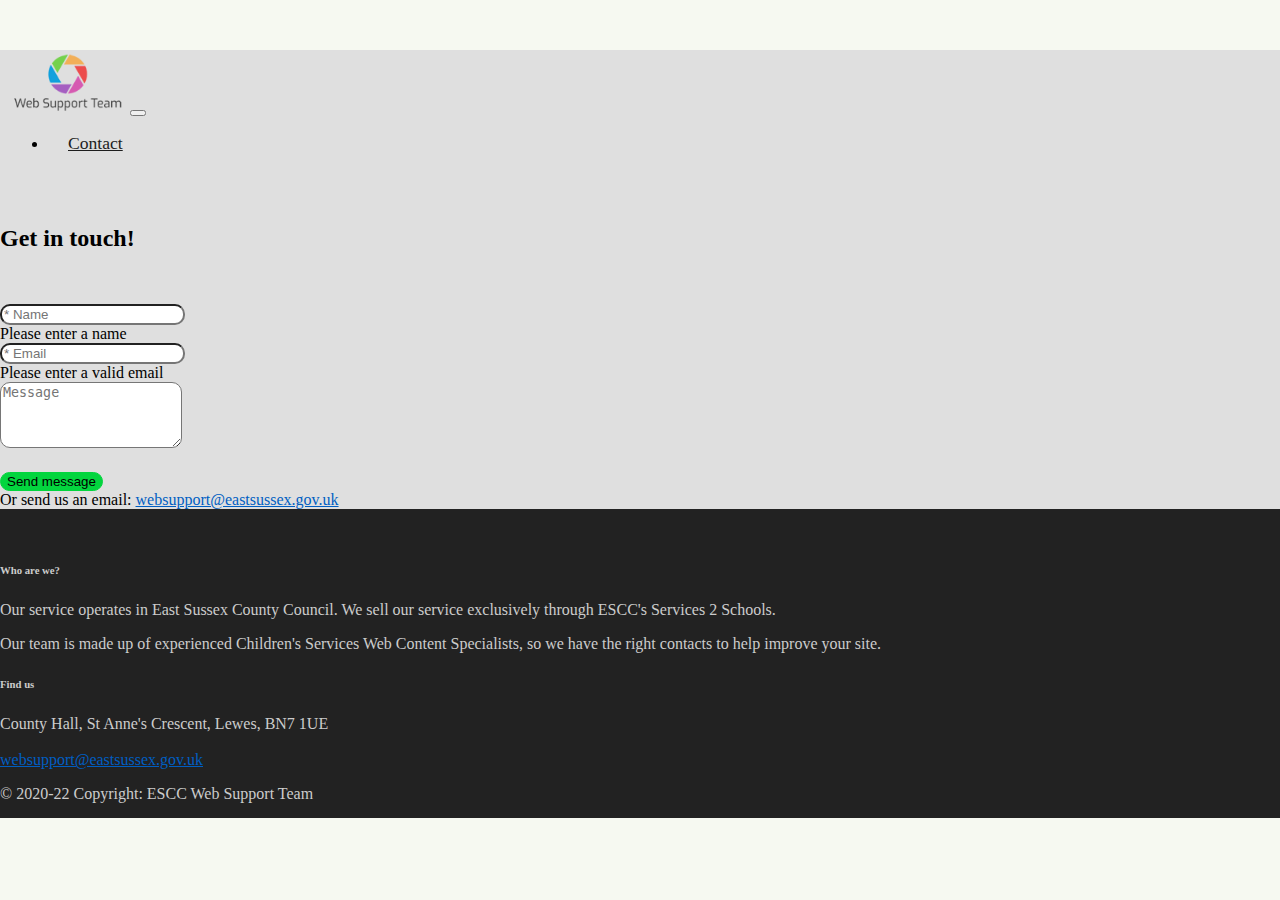
<file: index.html>
<!DOCTYPE html>
<html lang="en">

<head>
    <!-- Global site tag (gtag.js) - Google Analytics -->
    <script async type="text/plain" data-cookiescript="accepted" data-cookiecategory="performance targeting" src="https://www.googletagmanager.com/gtag/js?id=UA-156706086-1"></script>
    <script>
        window.dataLayer = window.dataLayer || [];
        function gtag() {
          dataLayer.push(arguments);
        }
        gtag('js', new Date());

        gtag('config', 'UA-156706086-1');
    </script>
    <script src="https://www.google.com/recaptcha/api.js?render=6LfbJs4aAAAAAFBfrZlbStzmt6E6YerZvYaYPBQ8"></script>
    <meta charset="UTF-8">
    <meta name="viewport" content="width=device-width,initial-scale=1.0">
    <title>Web Support Team | East Sussex County Council</title>
    <link rel="stylesheet" href="https://stackpath.bootstrapcdn.com/bootstrap/4.2.1/css/bootstrap.min.css"
        integrity="sha384-GJzZqFGwb1QTTN6wy59ffF1BuGJpLSa9DkKMp0DgiMDm4iYMj70gZWKYbI706tWS" crossorigin="anonymous">
    <link rel="stylesheet" type="text/css" href="main.css">

    <link rel="icon" type="image/x-icon" href="images/favicon.png" />
    <meta http-equiv="X-UA-Compatible" content="IE=edge" />

</head>

<body>

    <nav class="navbar fixed-top navbar-expand-md">
        <a href="#" class="navbar-brand"><img src="images/wst-logo.png" alt="Web Support Team logo"
                class="img-responsive"></a>
        <button class="navbar-toggler navbar-light" type="button" data-toggle="collapse" data-target="#main-navigation">
            <span class="navbar-toggler-icon"></span>
        </button>
        <div class="collapse navbar-collapse" id="main-navigation">
            <ul class="navbar-nav">
                <li class="nav-item">
                    <a class="nav-link" href="#contact">Contact</a>
                </li>
            </ul>
        </div>
    </nav>


    <a id="contact"></a>
    <section class="form py-5">
        <div class="container">
            <h2 class="text-center heading-center">Get in touch!</h2>
            <form class="needs-validation" novalidate id="contactForm"
                action="https://getform.io/f/16641433-ccd5-4f4e-8537-85b158eba342" method="POST" autocomplete="off">
                <div class="form-group">
                    <!-- <label class="text-muted" for="inputName">Name</label> -->
                    <input type="text" class="form-control" id="inputName" placeholder="* Name" name="fullname"
                        required>
                    <div class="invalid-feedback">Please enter a name</div>
                </div>
                <div class="form-group">
                    <input type="email" class="form-control" id="inputEmail" placeholder="* Email" name="email"
                        required>
                    <div class="invalid-feedback">Please enter a valid email</div>
                </div>
                <div class="form-group">
                    <textarea class="form-control" placeholder="Message" name="message" rows="4"></textarea>
                </div>
                <input type="submit" class="btn btn-secondary btn-block" value="Send message">
                <input type="hidden" id="captchaResponse" name="g-recaptcha-response">
            </form>
        </div>
        <div class="container py-3">
            Or send us an email: <a href="mailto:websupport@eastsussex.gov.uk">websupport@eastsussex.gov.uk</a>
        </div>
    </section>

    <footer class="page-footer">
        <div class="container">
            <div class="row">
                <div class="col-lg-8 col-md-8 col-sm-12">
                    <h6 class="text-uppercase font-weight-bold">Who are we?</h6>
                    <p>Our service operates in East Sussex County Council. We sell our service exclusively through
                        ESCC's Services 2 Schools.</p>
                    <p>Our team is made up of experienced Children's Services Web Content Specialists, so we have the
                        right contacts to help improve your site.</p>
                </div>
                <div class="col-lg-4 col-md-4 col-sm-12">
                    <h6 class="text-uppercase font-weight-bold">Find us</h6>
                    <p>County Hall, St Anne's Crescent, Lewes, BN7 1UE
                        <br /><br /><a href="mailto:websupport@eastsussex.gov.uk">websupport@eastsussex.gov.uk</a></p>
                </div>
            </div>
            <div class="text-center">© 2020-22 Copyright: ESCC Web Support Team</div>
        </div>
    </footer>

    
    <script src="https://code.jquery.com/jquery-3.3.1.slim.min.js"
    integrity="sha384-q8i/X+965DzO0rT7abK41JStQIAqVgRVzpbzo5smXKp4YfRvH+8abtTE1Pi6jizo"
        crossorigin="anonymous"></script>
    <script src="https://cdnjs.cloudflare.com/ajax/libs/popper.js/1.14.6/umd/popper.min.js"
        integrity="sha384-wHAiFfRlMFy6i5SRaxvfOCifBUQy1xHdJ/yoi7FRNXMRBu5WHdZYu1hA6ZOblgut"
        crossorigin="anonymous"></script>
        <script src="https://stackpath.bootstrapcdn.com/bootstrap/4.2.1/js/bootstrap.min.js"
        integrity="sha384-B0UglyR+jN6CkvvICOB2joaf5I4l3gm9GU6Hc1og6Ls7i6U/mkkaduKaBhlAXv9k"
        crossorigin="anonymous"></script>
    <script src="main.js"></script>
    <script>
        grecaptcha.ready(function() {
          grecaptcha
    .execute('6LfbJs4aAAAAAFBfrZlbStzmt6E6YerZvYaYPBQ8', { action: 'homepage' })
            .then(function(token) {
              document.getElementById('captchaResponse').value = token;
            });
        });
     </script>

<!--Start Cookie Script-->
<script type="text/javascript" charset="UTF-8" src="//cdn.cookie-script.com/s/cb9925073698d24f664ffc4752b92b2c.js"></script>
<!--End Cookie Script-->

</body>

</html>
</file>
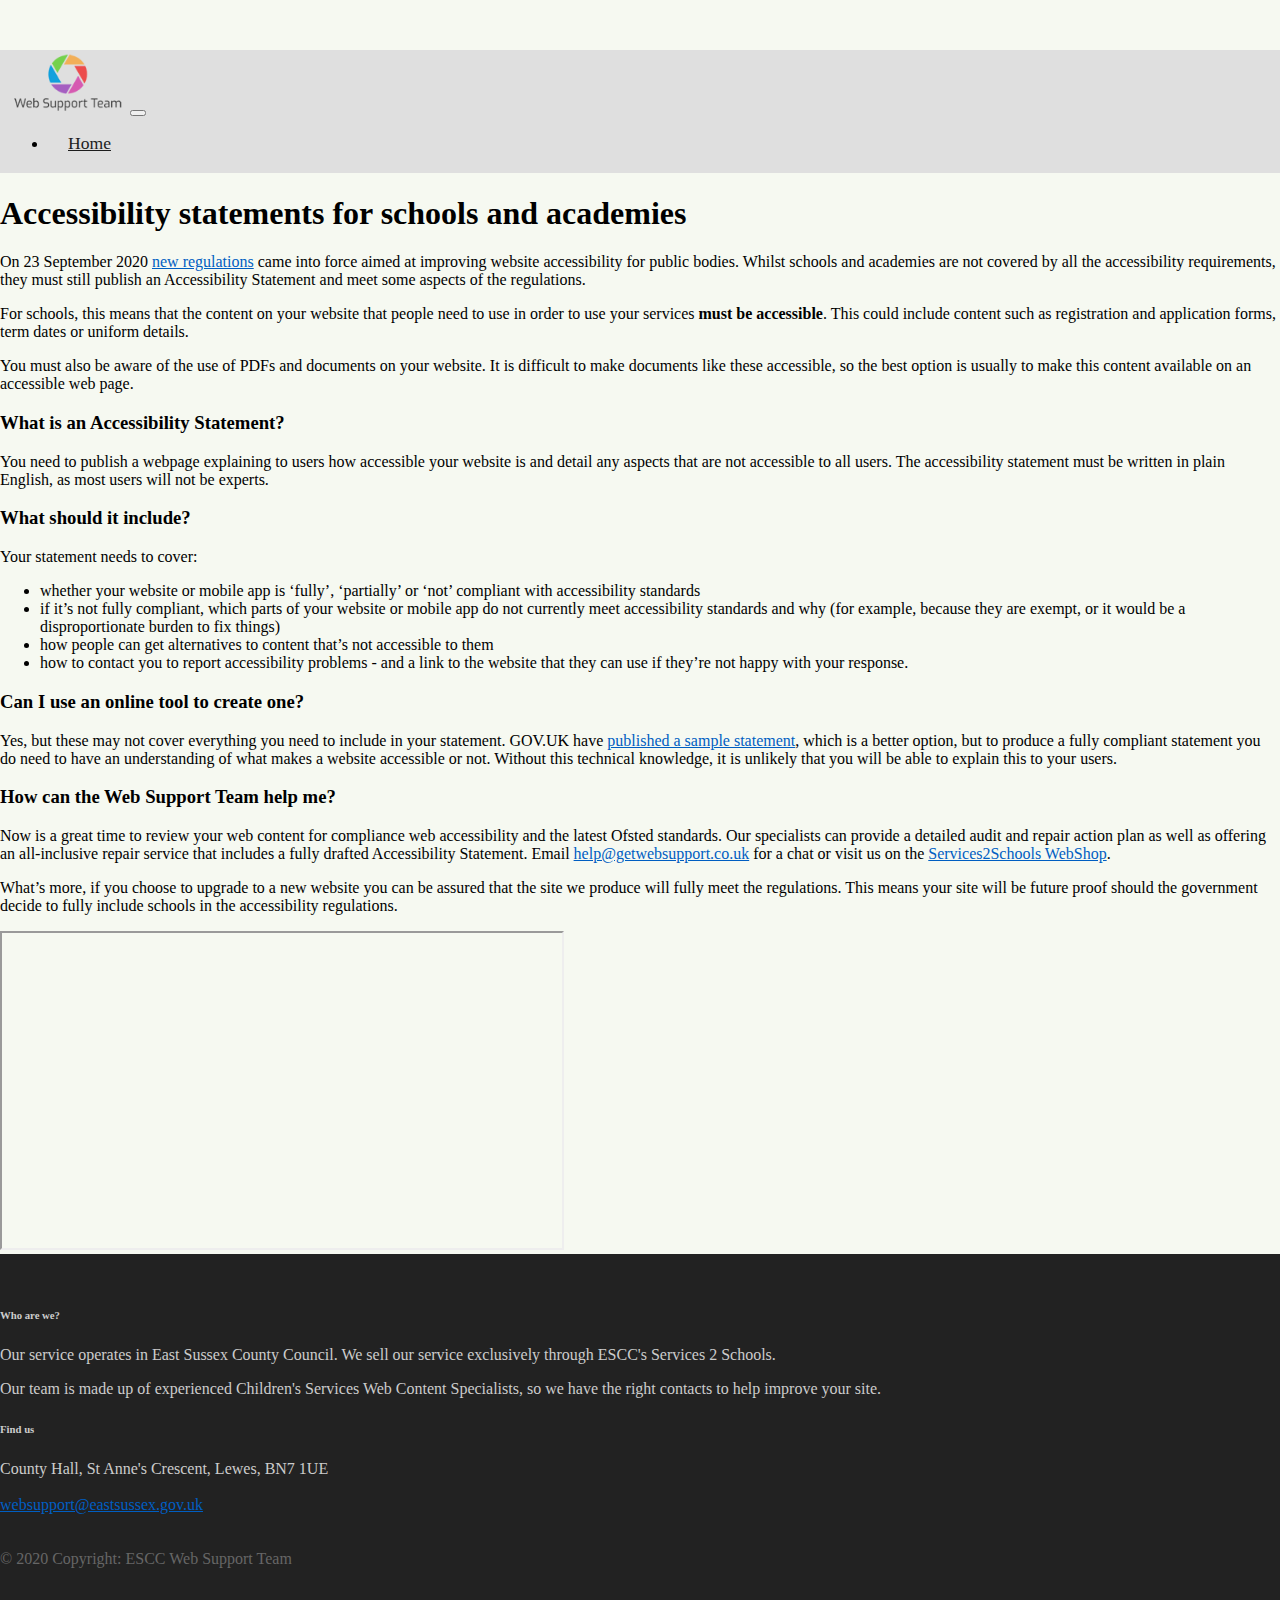
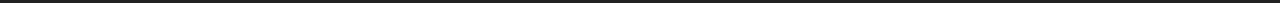
<file: accessibility-statements-blog.html>
<!DOCTYPE html>
<html lang="en">

<head>
    <!-- Global site tag (gtag.js) - Google Analytics -->
    <script async src="https://www.googletagmanager.com/gtag/js?id=UA-156706086-1"></script>
    <script>
        window.dataLayer = window.dataLayer || [];
        function gtag() {
          dataLayer.push(arguments);
        }
        gtag('js', new Date());

        gtag('config', 'UA-156706086-1');
    </script>
    <meta charset="UTF-8">
    <meta name="viewport" content="width=device-width,initial-scale=1.0">
    <title>Accessibility statements for schools | East Sussex County Council</title>
    <link rel="stylesheet" href="https://stackpath.bootstrapcdn.com/bootstrap/4.2.1/css/bootstrap.min.css"
        integrity="sha384-GJzZqFGwb1QTTN6wy59ffF1BuGJpLSa9DkKMp0DgiMDm4iYMj70gZWKYbI706tWS" crossorigin="anonymous">
    <link rel="stylesheet" type="text/css" href="main.css">
    <link rel="icon" type="image/x-icon" href="images/favicon.png" />
    <meta http-equiv="X-UA-Compatible" content="IE=edge" />

</head>

<body>

    <nav class="navbar fixed-top navbar-expand-md">
        <a href="https://getwebsupport.co.uk" class="navbar-brand"><img src="images/wst-logo.png"
                alt="Web Support Team logo" class="img-responsive"></a>
        <button class="navbar-toggler navbar-light" type="button" data-toggle="collapse" data-target="#main-navigation">
            <span class="navbar-toggler-icon"></span>
        </button>
        <div class="collapse navbar-collapse" id="main-navigation">
            <ul class="navbar-nav">
                <li class="nav-item">
                    <a class="nav-link" href="https://getwebsupport.co.uk">Home</a>
                </li>

            </ul>
        </div>
    </nav>
    <section class="py-3 container">
        <div class="row">
        <div class="col-lg-8 col-sm-12">
            <article class="pt-md-5 pt-3">
                <h1>
                    Accessibility statements for schools and academies
                </h1>
                <p>On 23 September 2020 <a href="https://www.legislation.gov.uk/uksi/2018/852/contents/made">new
                        regulations</a> came into force aimed at improving website accessibility for public bodies.
                    Whilst schools and academies are not covered by all the accessibility requirements, they must still
                    publish an Accessibility Statement and meet some aspects of the regulations.</p>

                <p>For schools, this means that the content on your website that people need to use in order to use your
                    services <strong>must be accessible</strong>. This could include content such as registration and
                    application forms, term dates or uniform details.</p>

                <p>You must also be aware of the use of PDFs and documents on your website. It is difficult to make
                    documents like these accessible, so the best option is usually to make this content available on an
                    accessible web page.</p>

                <h3>
                    What is an Accessibility Statement?
                </h3>

                <p>You need to publish a webpage explaining to users how accessible your website is and detail any
                    aspects that are not accessible to all users. The accessibility statement must be written in plain
                    English, as most users will not be experts.</p>

                <h3>
                    What should it include?
                </h3>
                <p>Your statement needs to cover:
                <ul>
                    <li>whether your website or mobile app is ‘fully’, ‘partially’ or ‘not’ compliant with accessibility
                        standards</li>
                    <li>if it’s not fully compliant, which parts of your website or mobile app do not currently meet
                        accessibility standards and why (for example, because they are exempt, or it would be a
                        disproportionate burden to fix things)</li>
                    <li>how people can get alternatives to content that’s not accessible to them</li>
                    <li>how to contact you to report accessibility problems - and a link to the website that they can
                        use if they’re not happy with your response.</li>
                    </p>
                </ul>

                <h3>
                    Can I use an online tool to create one?
                </h3>
                <p>
                    Yes, but these may not cover everything you need to include in your statement. GOV.UK have <a
                        href="https://www.gov.uk/government/publications/sample-accessibility-statement/sample-accessibility-statement-for-a-fictional-public-sector-website">published
                        a sample statement</a>, which is a better option, but to produce a fully compliant statement you
                    do need to have an understanding of what makes a website accessible or not. Without this technical
                    knowledge, it is unlikely that you will be able to explain this to your users.</p>

                <h3>
                    How can the Web Support Team help me?
                </h3>
                <p>Now is a great time to review your web content for compliance web accessibility and the latest Ofsted
                    standards. Our specialists can provide a detailed audit and repair action plan as well as offering
                    an all-inclusive repair service that includes a fully drafted Accessibility Statement. Email <a
                        href="mailto:help@getwebsupport.co.uk">help@getwebsupport.co.uk</a> for a chat or visit us on
                    the <a href="https://www.services2schools.co.uk/services/5916">Services2Schools
                        WebShop</a>.</p>

                <p>What’s more, if you choose to upgrade to a new website you can be assured that the site we produce
                    will fully meet the regulations. This means your site will be future proof should the government
                    decide to fully include schools in the accessibility regulations.</p>
                <div class="embed-responsive embed-responsive-16by9">
                    <iframe title="Accessibility regulations for online public services" width="560" height="315"
                        src="https://www.youtube-nocookie.com/embed/fLk5s3S_2Y0"
                        allow="accelerometer; autoplay; clipboard-write; encrypted-media; gyroscope; picture-in-picture"
                        allowfullscreen></iframe>
                </div>
                <div class="addthis_inline_share_toolbox mt-3 d-flex justify-content-center"></div>
            </article>
        </div>
    </div>
    </section>

    <footer class="page-footer">
        <div class="container">
            <div class="row">
                <div class="col-lg-8 col-md-8 col-sm-12">
                    <h6 class="text-uppercase font-weight-bold">Who are we?</h6>
                    <p>Our service operates in East Sussex County Council. We sell our service exclusively through
                        ESCC's Services 2 Schools.</p>
                    <p>Our team is made up of experienced Children's Services Web Content Specialists, so we have the
                        right contacts to help improve your site.</p>
                </div>
                <div class="col-lg-4 col-md-4 col-sm-12">
                    <h6 class="text-uppercase font-weight-bold">Find us</h6>
                    <p>County Hall, St Anne's Crescent, Lewes, BN7 1UE
                        <br /><br /><a href="mailto:websupport@eastsussex.gov.uk">websupport@eastsussex.gov.uk</a></p>
                </div>
            </div>
            <div class="footer-copyright text-center">© 2020 Copyright: ESCC Web Support Team</div>
        </div>
    </footer>

    <script src="https://code.jquery.com/jquery-3.3.1.slim.min.js"
        integrity="sha384-q8i/X+965DzO0rT7abK41JStQIAqVgRVzpbzo5smXKp4YfRvH+8abtTE1Pi6jizo"
        crossorigin="anonymous"></script>
    <script src="https://cdnjs.cloudflare.com/ajax/libs/popper.js/1.14.6/umd/popper.min.js"
        integrity="sha384-wHAiFfRlMFy6i5SRaxvfOCifBUQy1xHdJ/yoi7FRNXMRBu5WHdZYu1hA6ZOblgut"
        crossorigin="anonymous"></script>
    <script src="https://stackpath.bootstrapcdn.com/bootstrap/4.2.1/js/bootstrap.min.js"
        integrity="sha384-B0UglyR+jN6CkvvICOB2joaf5I4l3gm9GU6Hc1og6Ls7i6U/mkkaduKaBhlAXv9k"
        crossorigin="anonymous"></script>
    <script src="main.js"></script>

    <!--Start Cookie Script-->
    <script type="text/javascript" charset="UTF-8"
        src="//cdn.cookie-script.com/s/cb9925073698d24f664ffc4752b92b2c.js"></script>
    <!--End Cookie Script-->
    <script type="text/javascript" src="//s7.addthis.com/js/300/addthis_widget.js#pubid=ra-5f68c97172a1bcac"></script>

</body>
</file>
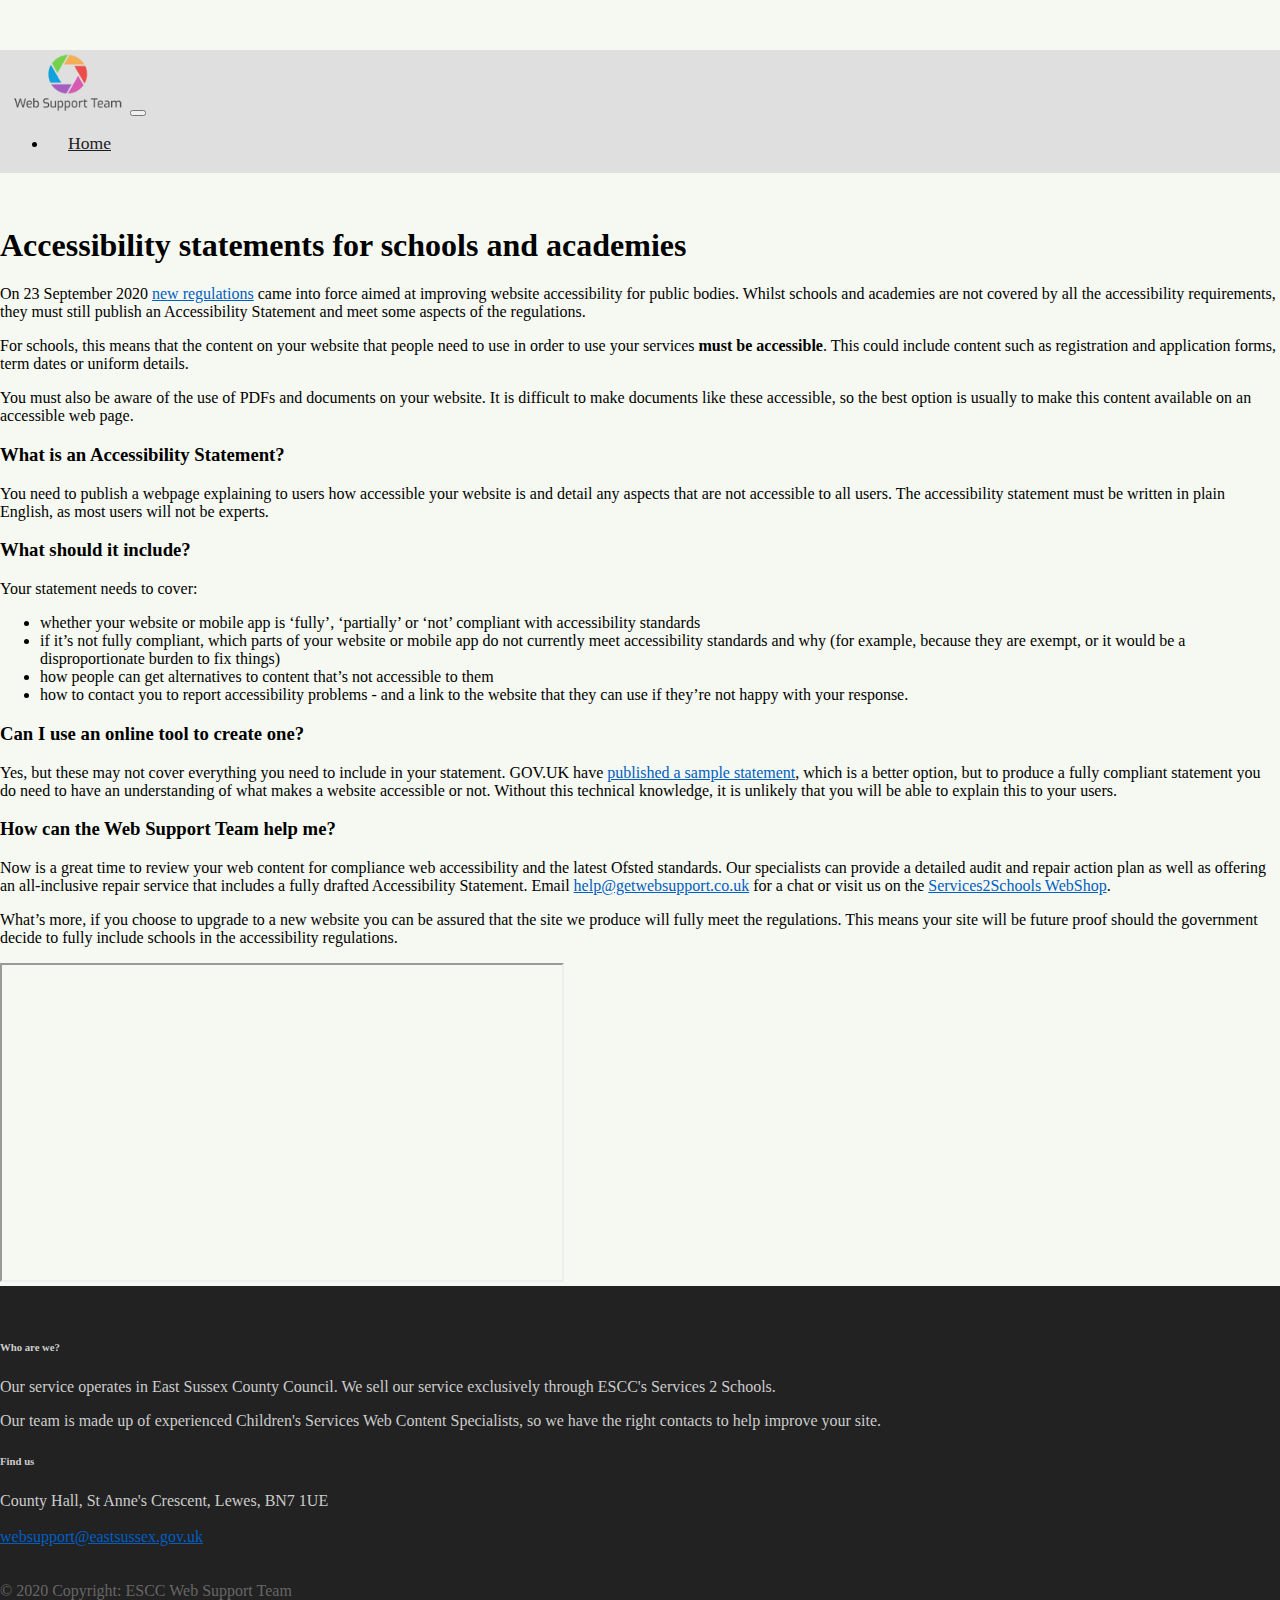
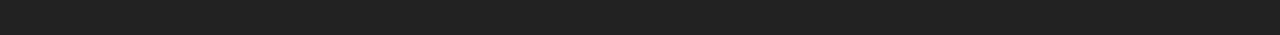
<file: blog.html>
<!DOCTYPE html>
<html lang="en">

<head>
    <!-- Global site tag (gtag.js) - Google Analytics -->
    <script async src="https://www.googletagmanager.com/gtag/js?id=UA-156706086-1"></script>
    <script>
        window.dataLayer = window.dataLayer || [];
        function gtag() {
          dataLayer.push(arguments);
        }
        gtag('js', new Date());

        gtag('config', 'UA-156706086-1');
    </script>
    <meta charset="UTF-8">
    <meta name="viewport" content="width=device-width,initial-scale=1.0">
    <title>Accessibility statements for schools | East Sussex County Council</title>
    <link rel="stylesheet" href="https://stackpath.bootstrapcdn.com/bootstrap/4.2.1/css/bootstrap.min.css"
        integrity="sha384-GJzZqFGwb1QTTN6wy59ffF1BuGJpLSa9DkKMp0DgiMDm4iYMj70gZWKYbI706tWS" crossorigin="anonymous">
    <link rel="stylesheet" type="text/css" href="main.css">
    <link rel="icon" type="image/x-icon" href="images/favicon.png" />
    <meta http-equiv="X-UA-Compatible" content="IE=edge" />

</head>

<body>

    <nav class="navbar fixed-top navbar-expand-md">
        <a href="https://getwebsupport.co.uk" class="navbar-brand"><img src="images/wst-logo.png"
                alt="Web Support Team logo" class="img-responsive"></a>
        <button class="navbar-toggler navbar-light" type="button" data-toggle="collapse" data-target="#main-navigation">
            <span class="navbar-toggler-icon"></span>
        </button>
        <div class="collapse navbar-collapse" id="main-navigation">
            <ul class="navbar-nav">
                <li class="nav-item">
                    <a class="nav-link" href="https://getwebsupport.co.uk">Home</a>
                </li>

            </ul>
        </div>
    </nav>
    <section class="py-3 container">
        <div class="col-lg-8 col-sm-12">
            <article class="py-5">
                <h1>
                    Accessibility statements for schools and academies
                </h1>
                <p>On 23 September 2020 <a href="https://www.legislation.gov.uk/uksi/2018/852/contents/made">new
                        regulations</a> came into force aimed at improving website accessibility for public bodies.
                    Whilst schools and academies are not covered by all the accessibility requirements, they must still
                    publish an Accessibility Statement and meet some aspects of the regulations.</p>

                <p>For schools, this means that the content on your website that people need to use in order to use your
                    services <strong>must be accessible</strong>. This could include content such as registration and
                    application forms, term dates or uniform details.</p>

                <p>You must also be aware of the use of PDFs and documents on your website. It is difficult to make
                    documents like these accessible, so the best option is usually to make this content available on an
                    accessible web page.</p>

                <h3>
                    What is an Accessibility Statement?
                </h3>

                <p>You need to publish a webpage explaining to users how accessible your website is and detail any
                    aspects that are not accessible to all users. The accessibility statement must be written in plain
                    English, as most users will not be experts.</p>

                <h3>
                    What should it include?
                </h3>
                <p>Your statement needs to cover:
                <ul>
                    <li>whether your website or mobile app is ‘fully’, ‘partially’ or ‘not’ compliant with accessibility
                        standards</li>
                    <li>if it’s not fully compliant, which parts of your website or mobile app do not currently meet
                        accessibility standards and why (for example, because they are exempt, or it would be a
                        disproportionate burden to fix things)</li>
                    <li>how people can get alternatives to content that’s not accessible to them</li>
                    <li>how to contact you to report accessibility problems - and a link to the website that they can
                        use if they’re not happy with your response.</li>
                    </p>
                </ul>

                <h3>
                    Can I use an online tool to create one?
                </h3>
                <p>
                    Yes, but these may not cover everything you need to include in your statement. GOV.UK have <a
                        href="https://www.gov.uk/government/publications/sample-accessibility-statement/sample-accessibility-statement-for-a-fictional-public-sector-website">published
                        a sample statement</a>, which is a better option, but to produce a fully compliant statement you
                    do need to have an understanding of what makes a website accessible or not. Without this technical
                    knowledge, it is unlikely that you will be able to explain this to your users.</p>

                <h3>
                    How can the Web Support Team help me?
                </h3>
                <p>Now is a great time to review your web content for compliance web accessibility and the latest Ofsted
                    standards. Our specialists can provide a detailed audit and repair action plan as well as offering
                    an all-inclusive repair service that includes a fully drafted Accessibility Statement. Email <a
                        href="mailto:help@getwebsupport.co.uk">help@getwebsupport.co.uk</a> for a chat or visit us on
                    the <a href="https://www.services2schools.co.uk/services/listservices/45">Services2Schools
                        WebShop</a>.</p>

                <p>What’s more, if you choose to upgrade to a new website you can be assured that the site we produce
                    will fully meet the regulations. This means your site will be future proof should the government
                    decide to fully include schools in the accessibility regulations.</p>
                <div class="embed-responsive embed-responsive-16by9">
                    <iframe title="Accessibility regulations for online public services" width="560" height="315"
                        src="https://www.youtube.com/embed/fLk5s3S_2Y0"
                        allow="accelerometer; autoplay; clipboard-write; encrypted-media; gyroscope; picture-in-picture"
                        allowfullscreen></iframe>
                </div>
                <div class="addthis_inline_share_toolbox mt-3 d-flex justify-content-center"></div>
            </article>
        </div>
    </section>

    <footer class="page-footer">
        <div class="container">
            <div class="row">
                <div class="col-lg-8 col-md-8 col-sm-12">
                    <h6 class="text-uppercase font-weight-bold">Who are we?</h6>
                    <p>Our service operates in East Sussex County Council. We sell our service exclusively through
                        ESCC's Services 2 Schools.</p>
                    <p>Our team is made up of experienced Children's Services Web Content Specialists, so we have the
                        right contacts to help improve your site.</p>
                </div>
                <div class="col-lg-4 col-md-4 col-sm-12">
                    <h6 class="text-uppercase font-weight-bold">Find us</h6>
                    <p>County Hall, St Anne's Crescent, Lewes, BN7 1UE
                        <br /><br /><a href="mailto:websupport@eastsussex.gov.uk">websupport@eastsussex.gov.uk</a></p>
                </div>
            </div>
            <div class="footer-copyright text-center">© 2020 Copyright: ESCC Web Support Team</div>
        </div>
    </footer>

    <script src="https://code.jquery.com/jquery-3.3.1.slim.min.js"
        integrity="sha384-q8i/X+965DzO0rT7abK41JStQIAqVgRVzpbzo5smXKp4YfRvH+8abtTE1Pi6jizo"
        crossorigin="anonymous"></script>
    <script src="https://cdnjs.cloudflare.com/ajax/libs/popper.js/1.14.6/umd/popper.min.js"
        integrity="sha384-wHAiFfRlMFy6i5SRaxvfOCifBUQy1xHdJ/yoi7FRNXMRBu5WHdZYu1hA6ZOblgut"
        crossorigin="anonymous"></script>
    <script src="https://stackpath.bootstrapcdn.com/bootstrap/4.2.1/js/bootstrap.min.js"
        integrity="sha384-B0UglyR+jN6CkvvICOB2joaf5I4l3gm9GU6Hc1og6Ls7i6U/mkkaduKaBhlAXv9k"
        crossorigin="anonymous"></script>
    <script src="main.js"></script>

    <!--Start Cookie Script-->
    <script type="text/javascript" charset="UTF-8"
        src="//cdn.cookie-script.com/s/cb9925073698d24f664ffc4752b92b2c.js"></script>
    <!--End Cookie Script-->
    <script type="text/javascript" src="//s7.addthis.com/js/300/addthis_widget.js#pubid=ra-5f68c97172a1bcac"></script>

</body>
</file>
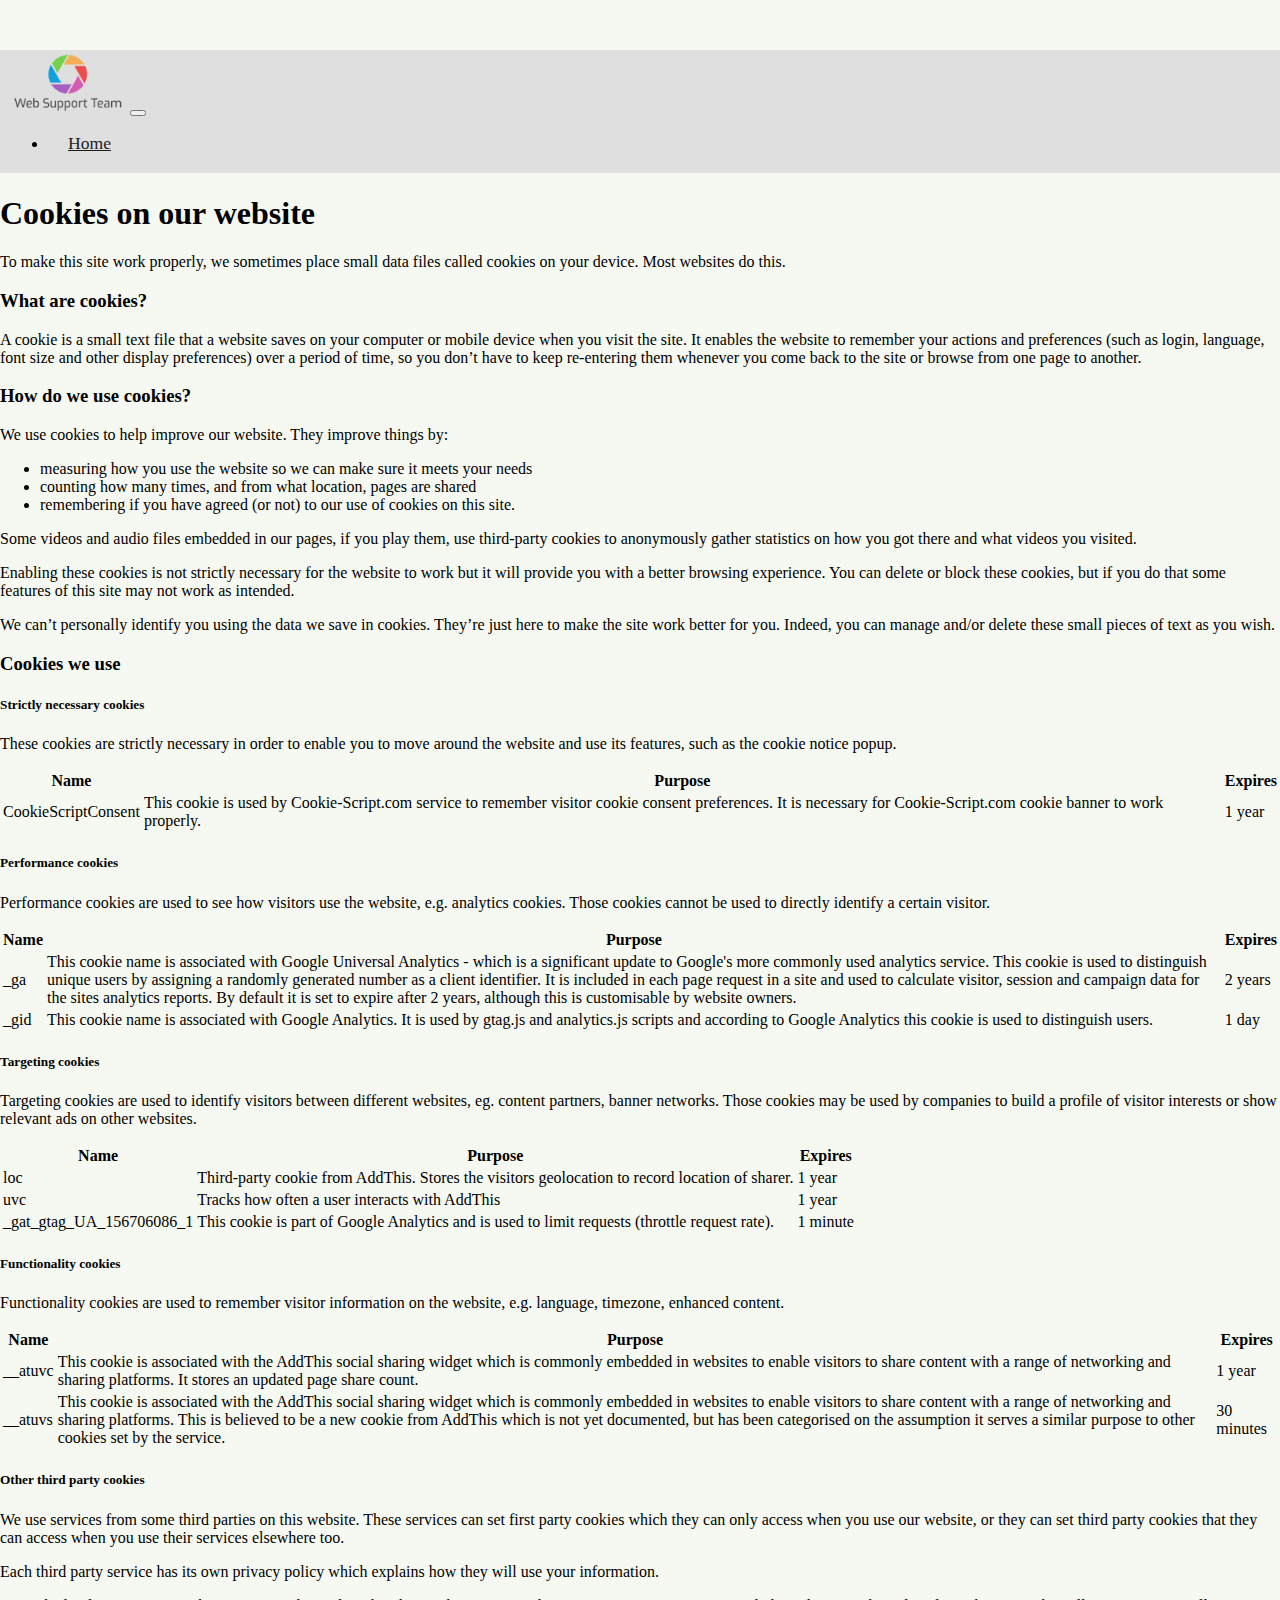
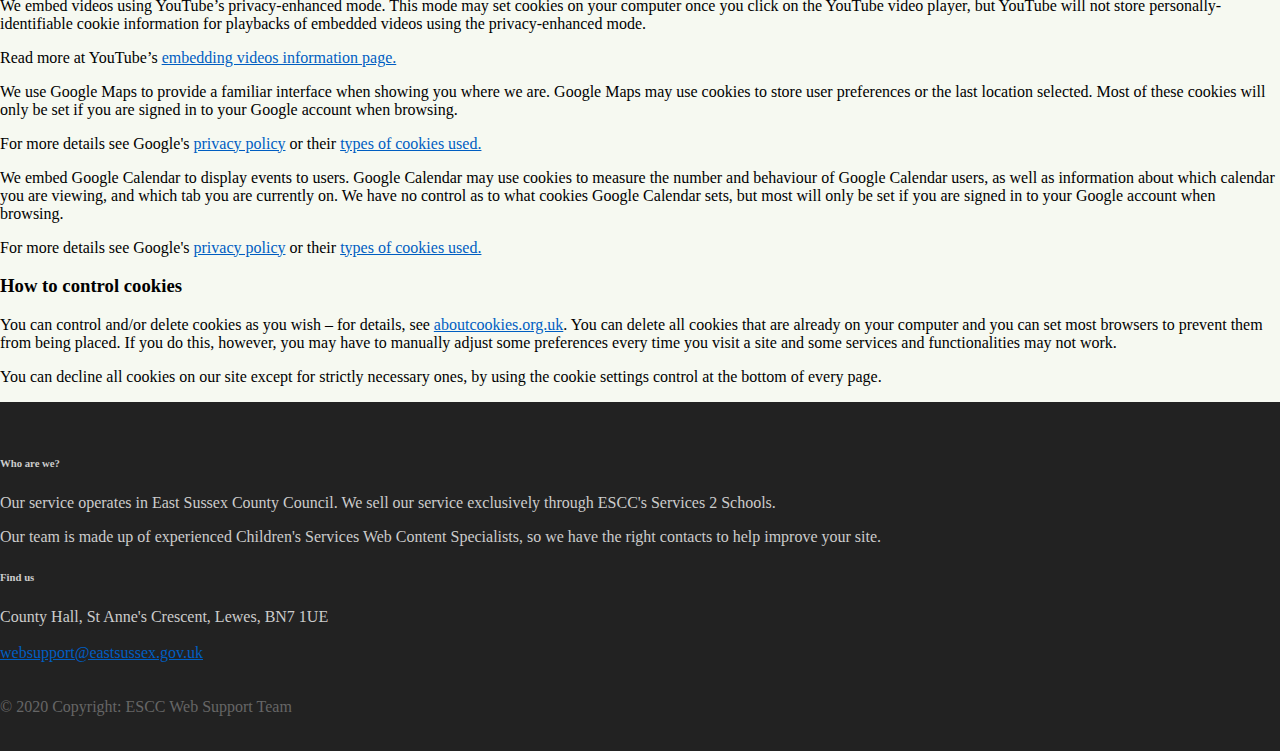
<file: cookie-policy.html>
<!DOCTYPE html>
<html lang="en">

<head>
    <!-- Global site tag (gtag.js) - Google Analytics -->
    <script async type="text/plain" data-cookiescript="accepted" data-cookiecategory="performance" src="https://www.googletagmanager.com/gtag/js?id=UA-156706086-1"></script>
    <script>
        window.dataLayer = window.dataLayer || [];
        function gtag() {
          dataLayer.push(arguments);
        }
        gtag('js', new Date());

        gtag('config', 'UA-156706086-1');
    </script>
    <meta charset="UTF-8">
    <meta name="viewport" content="width=device-width,initial-scale=1.0">
    <title>Cookies on our website | East Sussex County Council</title>
    <link rel="stylesheet" href="https://stackpath.bootstrapcdn.com/bootstrap/4.2.1/css/bootstrap.min.css"
        integrity="sha384-GJzZqFGwb1QTTN6wy59ffF1BuGJpLSa9DkKMp0DgiMDm4iYMj70gZWKYbI706tWS" crossorigin="anonymous">
    <link rel="stylesheet" type="text/css" href="main.css">
    <link rel="icon" type="image/x-icon" href="images/favicon.png" />
    <meta http-equiv="X-UA-Compatible" content="IE=edge" />

</head>

<body>

    <nav class="navbar fixed-top navbar-expand-md">
        <a href="https://getwebsupport.co.uk" class="navbar-brand"><img src="images/wst-logo.png"
                alt="Web Support Team logo" class="img-responsive"></a>
        <button class="navbar-toggler navbar-light" type="button" data-toggle="collapse" data-target="#main-navigation">
            <span class="navbar-toggler-icon"></span>
        </button>
        <div class="collapse navbar-collapse" id="main-navigation">
            <ul class="navbar-nav">
                <li class="nav-item">
                    <a class="nav-link" href="https://getwebsupport.co.uk">Home</a>
                </li>

            </ul>
        </div>
    </nav>
    <section class="py-3 container">
        <div class="row">
        <div class="col-lg-8 col-sm-12">
            <div class="pt-md-5 pt-3">
                <h1>
                    Cookies on our website
                </h1>
                <p>To make this site work properly, we sometimes place small data files called cookies on your device.
                    Most websites do this.</p>

                <h3>What are cookies?</h3>

                <p>A cookie is a small text file that a website saves on your computer or mobile device when you visit
                    the site. It enables the website to remember your actions and preferences (such as login, language,
                    font size and other display preferences) over a period of time, so you don’t have to keep
                    re-entering them whenever you come back to the site or browse from one page to another.</p>

                <h3>How do we use cookies?</h3>

                <p>We use cookies to help improve our website. They improve things by:
                <ul>
                    <li>
                        measuring how you use the website so we can make sure it meets your needs
                    </li>
                    <li>
                        counting how many times, and from what location, pages are shared
                    </li>
                    <li>
                        remembering if you have agreed (or not) to our use of cookies on this site.
                    </li>
                </ul>
                </p>

                <p>Some videos and audio files embedded in our pages, if you play them, use third-party cookies to
                    anonymously gather statistics on how you got there and what videos you visited.</p>

                <p>Enabling these cookies is not strictly necessary for the website to work but it will provide you with
                    a better browsing experience. You can delete or block these cookies, but if you do that some
                    features of this site may not work as intended.</p>

                <p>We can’t personally identify you using the data we save in cookies. They’re just here to make the
                    site work better for you. Indeed, you can manage and/or delete these small pieces of text as you
                    wish.</p>

                <h3>
                    Cookies we use
                </h3>

                <h5>
                    Strictly necessary cookies
                </h5>
                <p>
                    These cookies are strictly necessary in order to enable you to move around the website and use its
                    features, such as the cookie notice popup.
                </p>
                <div class="table-responsive">
                    <table class="table table-bordered">
                        <thead class="thead-light">
                            <tr>
                                <th scope="col">Name</th>
                                <th scope="col">Purpose</th>
                                <th scope="col">Expires</th>
                            </tr>
                        </thead>
                        <tbody>
                            <tr>
                                <td>CookieScriptConsent</td>
                                <td>This cookie is used by Cookie-Script.com service to remember visitor cookie consent
                                    preferences. It is necessary for Cookie-Script.com cookie banner to work properly.
                                </td>
                                <td>1 year</td>
                            </tr>
                        </tbody>
                    </table>
                </div>

                <h5>
                    Performance cookies
                </h5>
                <p>
                    Performance cookies are used to see how visitors use the website, e.g. analytics cookies. Those
                    cookies cannot be used to directly identify a certain visitor.
                </p>
                <div class="table-responsive">

                    <table class="table table-bordered">
                        <thead class="thead-light">
                            <tr>
                                <th scope="col">Name</th>
                                <th scope="col">Purpose</th>
                                <th scope="col">Expires</th>
                            </tr>
                        </thead>
                        <tbody>
                            <tr>
                                <td>_ga</td>
                                <td>This cookie name is associated with Google Universal Analytics - which is a
                                    significant update to Google's more commonly used analytics service. This cookie is
                                    used to distinguish unique users by assigning a randomly generated number as a
                                    client identifier. It is included in each page request in a site and used to
                                    calculate visitor, session and campaign data for the sites analytics reports. By
                                    default it is set to expire after 2 years, although this is customisable by website
                                    owners.</td>
                                <td>2 years</td>
                            </tr>
                            <tr>
                                <td>_gid</td>
                                <td>This cookie name is associated with Google Analytics. It is used by gtag.js and
                                    analytics.js scripts and according to Google Analytics this cookie is used to
                                    distinguish users.</td>
                                <td>1 day</td>
                            </tr>
                        </tbody>
                    </table>
                </div>

                <h5>
                    Targeting cookies
                </h5>
                <p>
                    Targeting cookies are used to identify visitors between different websites, eg. content partners,
                    banner networks. Those cookies may be used by companies to build a profile of visitor interests or
                    show relevant ads on other websites.
                </p>
                <div class="table-responsive">

                    <table class="table table-bordered">
                        <thead class="thead-light">
                            <tr>
                                <th scope="col">Name</th>
                                <th scope="col">Purpose</th>
                                <th scope="col">Expires</th>
                            </tr>
                        </thead>
                        <tbody>
                            <tr>
                                <td>loc</td>
                                <td>Third-party cookie from AddThis. Stores the visitors geolocation to record location
                                    of sharer.</td>
                                <td>1 year</td>
                            </tr>
                            <tr>
                                <td>uvc</td>
                                <td>Tracks how often a user interacts with AddThis</td>
                                <td>1 year</td>
                            </tr>
                            <tr>
                                <td>_gat_gtag_UA_156706086_1</td>
                                <td>This cookie is part of Google Analytics and is used to limit requests (throttle
                                    request rate).</td>
                                <td>1 minute</td>
                            </tr>
                        </tbody>
                    </table>
                </div>

                <h5>
                    Functionality cookies
                </h5>
                <p>
                    Functionality cookies are used to remember visitor information on the website, e.g. language,
                    timezone, enhanced content.
                </p>
                <div class="table-responsive">

                    <table class="table table-bordered">
                        <thead class="thead-light">
                            <tr>
                                <th scope="col">Name</th>
                                <th scope="col">Purpose</th>
                                <th scope="col">Expires</th>
                            </tr>
                        </thead>
                        <tbody>
                            <tr>
                                <td>__atuvc</td>
                                <td>This cookie is associated with the AddThis social sharing widget which is commonly
                                    embedded in websites to enable visitors to share content with a range of networking
                                    and sharing platforms. It stores an updated page share count.</td>
                                <td>1 year</td>
                            </tr>
                            <tr>
                                <td>__atuvs</td>
                                <td>This cookie is associated with the AddThis social sharing widget which is commonly
                                    embedded in websites to enable visitors to share content with a range of networking
                                    and sharing platforms. This is believed to be a new cookie from AddThis which is not
                                    yet documented, but has been categorised on the assumption it serves a similar
                                    purpose to other cookies set by the service.</td>
                                <td>30 minutes</td>
                            </tr>
                        </tbody>
                    </table>
                </div>

                <h5>
                    Other third party cookies
                </h5>

                <p>
                    We use services from some third parties on this website. These services can set first party cookies
                    which they can only access when you use our website, or they can set third party cookies that they
                    can access when you use their services elsewhere too.</p>
                <p>
                    Each third party service has its own privacy policy which explains how they will use your
                    information.
                </p>
                <p>
                    We embed videos using YouTube’s privacy-enhanced mode. This mode may set cookies on your computer
                    once you click on the YouTube video player, but YouTube will not store personally-identifiable
                    cookie information for playbacks of embedded videos using the privacy-enhanced mode.
                </p>
                <p>
                    Read more at YouTube’s <a href="https://support.google.com/youtube/answer/171780?hl=en-GB">embedding
                        videos information page.</a>
                </p>
                <p>
                    We use Google Maps to provide a familiar interface when showing you where we are. Google Maps may use cookies to store user preferences or the last location selected. Most of these cookies will only be set if you are signed in to your Google account when browsing.
                </p>
                <p>
                    For more details see Google's <a href="https://policies.google.com/privacy">privacy policy</a> or their <a href="https://policies.google.com/technologies/types?hl=en-gb">types of cookies used.</a>
                </p>
                    We embed Google Calendar to display events to users. Google Calendar may use cookies to measure the number and behaviour of Google Calendar users, as well as information about which calendar you are viewing, and which tab you are currently on. We have no control as to what cookies Google Calendar sets, but most will only be set if you are signed in to your Google account when browsing.
                </p>
                <p>
                    For more details see Google's <a href="https://policies.google.com/privacy">privacy policy</a> or their <a href="https://policies.google.com/technologies/types?hl=en-gb">types of cookies used.</a>
                </p>

                <h3>
                    How to control cookies
                </h3>
                <p>You can control and/or delete cookies as you wish – for details, see <a
                        href="https://aboutcookies.org.uk">aboutcookies.org.uk</a>. You can delete all cookies that are
                    already on your computer and you can set most browsers to prevent them from being placed. If you do
                    this, however, you may have to manually adjust some preferences every time you visit a site and some
                    services and functionalities may not work.</p>

                <p>You can decline all cookies on our site except for strictly necessary ones, by using the cookie
                    settings control at the bottom of every page.
                </p>
            </div>
        </div>
    </div>
    </section>

    <footer class="page-footer">
        <div class="container">
            <div class="row">
                <div class="col-lg-8 col-md-8 col-sm-12">
                    <h6 class="text-uppercase font-weight-bold">Who are we?</h6>
                    <p>Our service operates in East Sussex County Council. We sell our service exclusively through
                        ESCC's Services 2 Schools.</p>
                    <p>Our team is made up of experienced Children's Services Web Content Specialists, so we have the
                        right contacts to help improve your site.</p>
                </div>
                <div class="col-lg-4 col-md-4 col-sm-12">
                    <h6 class="text-uppercase font-weight-bold">Find us</h6>
                    <p>County Hall, St Anne's Crescent, Lewes, BN7 1UE
                        <br /><br /><a href="mailto:websupport@eastsussex.gov.uk">websupport@eastsussex.gov.uk</a></p>
                </div>
            </div>
            <div class="footer-copyright text-center">© 2020 Copyright: ESCC Web Support Team</div>
        </div>
    </footer>

    <script src="https://code.jquery.com/jquery-3.3.1.slim.min.js"
        integrity="sha384-q8i/X+965DzO0rT7abK41JStQIAqVgRVzpbzo5smXKp4YfRvH+8abtTE1Pi6jizo"
        crossorigin="anonymous"></script>
    <script src="https://cdnjs.cloudflare.com/ajax/libs/popper.js/1.14.6/umd/popper.min.js"
        integrity="sha384-wHAiFfRlMFy6i5SRaxvfOCifBUQy1xHdJ/yoi7FRNXMRBu5WHdZYu1hA6ZOblgut"
        crossorigin="anonymous"></script>
    <script src="https://stackpath.bootstrapcdn.com/bootstrap/4.2.1/js/bootstrap.min.js"
        integrity="sha384-B0UglyR+jN6CkvvICOB2joaf5I4l3gm9GU6Hc1og6Ls7i6U/mkkaduKaBhlAXv9k"
        crossorigin="anonymous"></script>
    <script src="main.js"></script>

    <!--Start Cookie Script-->
    <script type="text/javascript" charset="UTF-8"
        src="//cdn.cookie-script.com/s/cb9925073698d24f664ffc4752b92b2c.js"></script>
    <!--End Cookie Script-->
    <!-- <script type="text/javascript" src="//s7.addthis.com/js/300/addthis_widget.js#pubid=ra-5f68c97172a1bcac"></script> -->

</body>
</file>
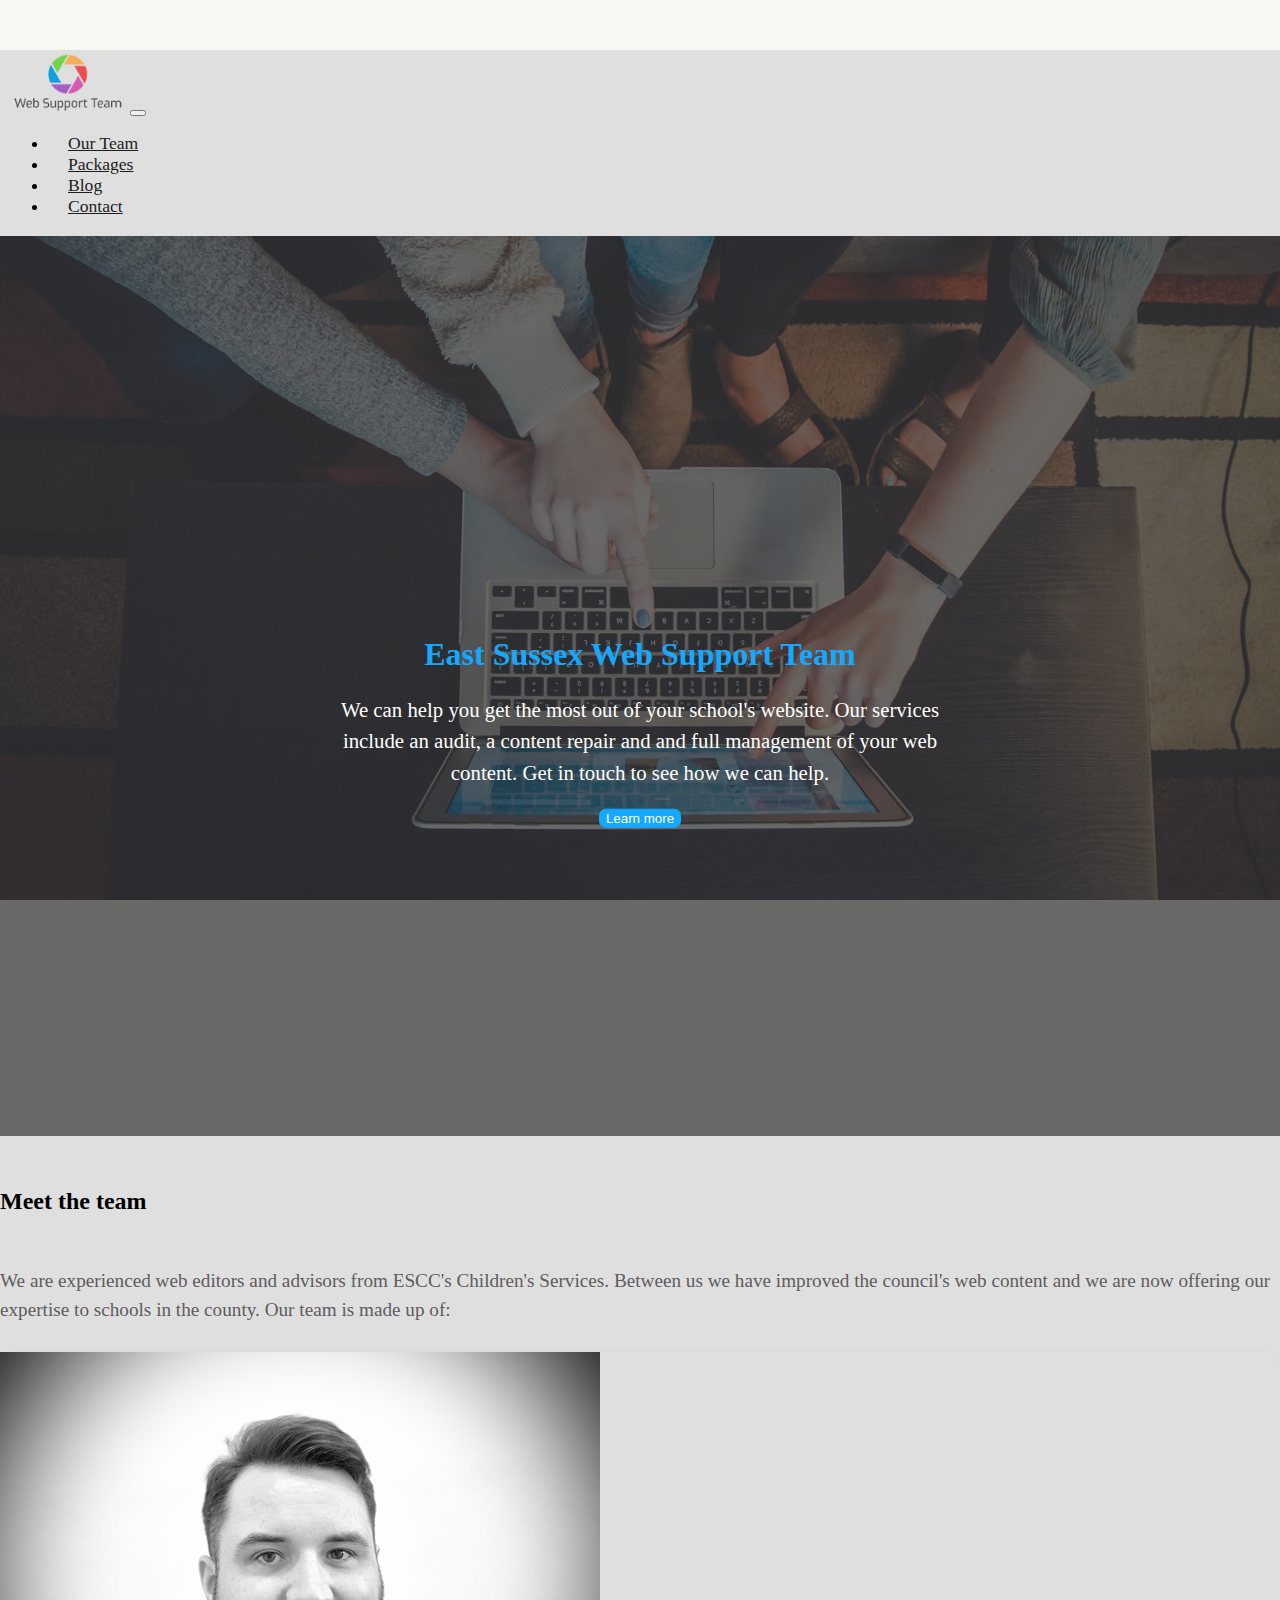
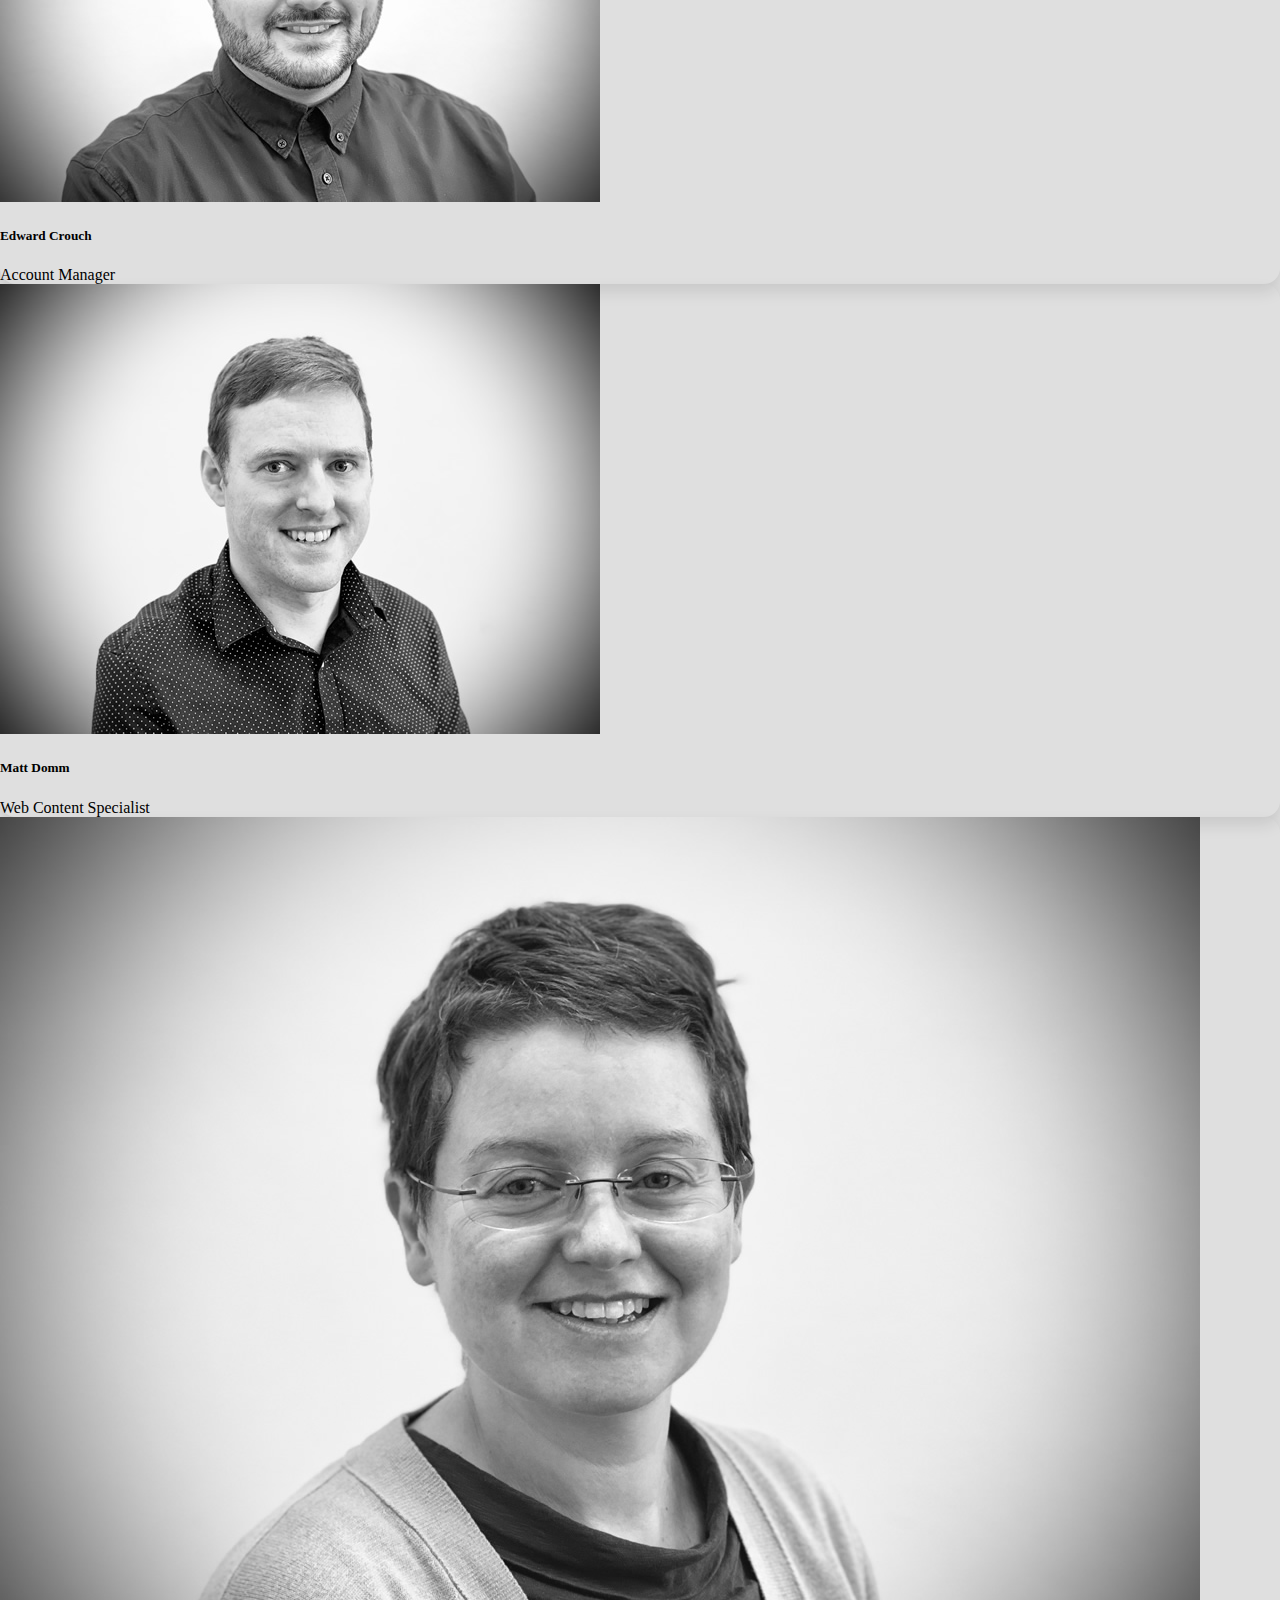
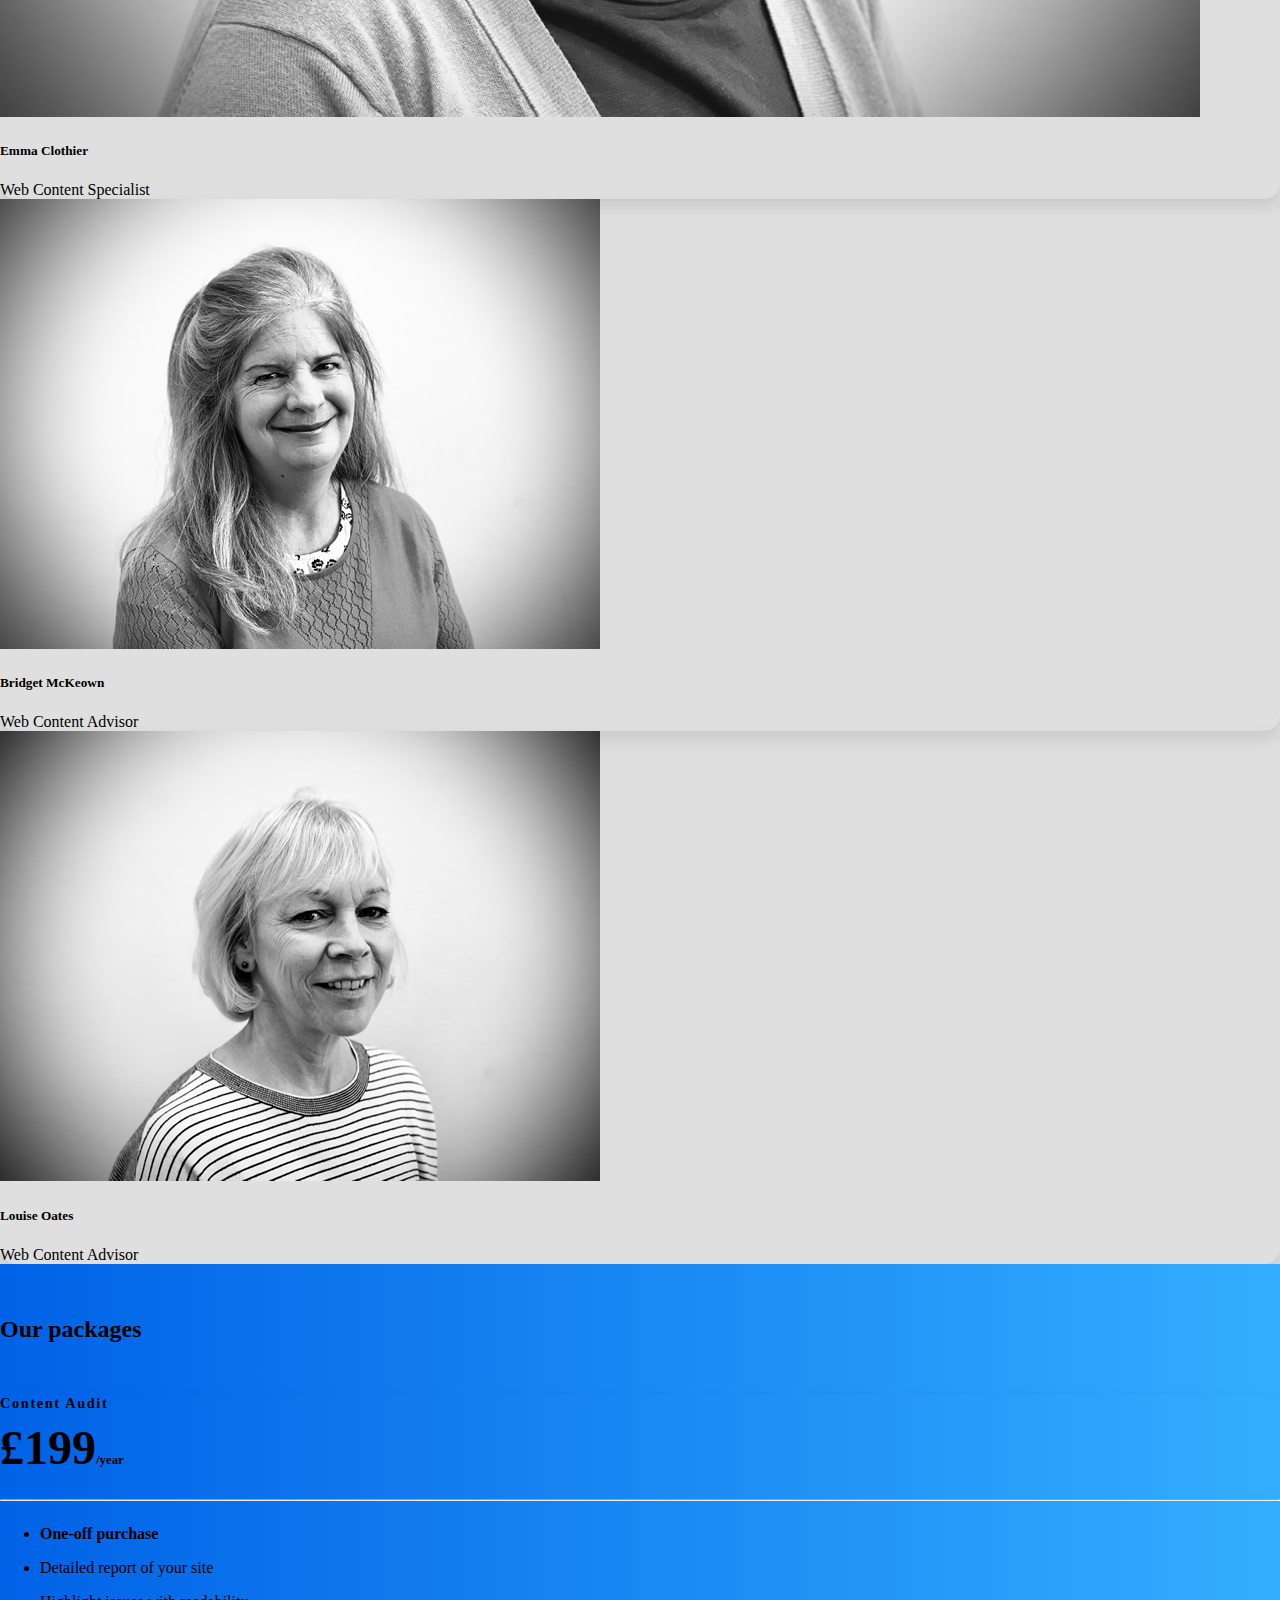
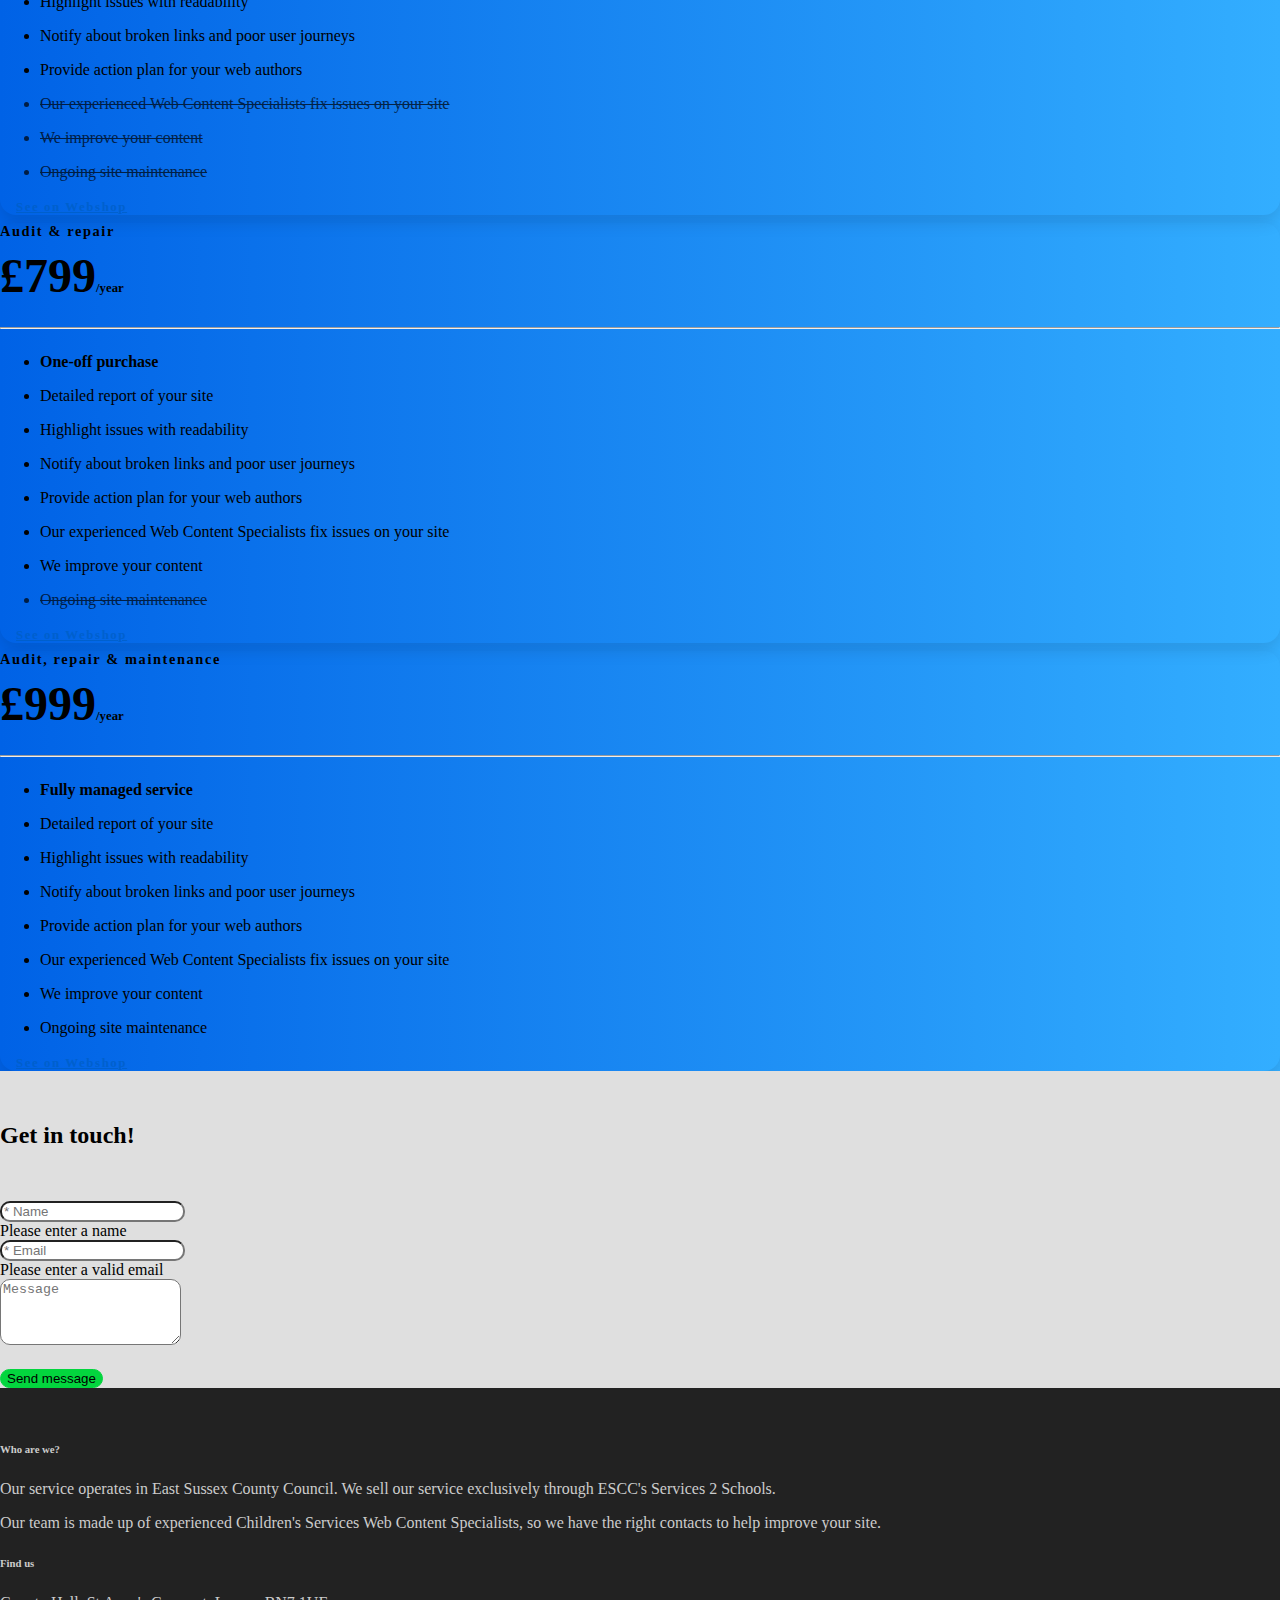
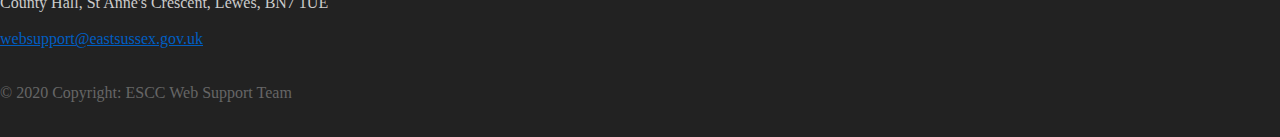
<file: index-old.html>
<!DOCTYPE html>
<html lang="en">

<head>
    <!-- Global site tag (gtag.js) - Google Analytics -->
    <script async type="text/plain" data-cookiescript="accepted" data-cookiecategory="performance targeting" src="https://www.googletagmanager.com/gtag/js?id=UA-156706086-1"></script>
    <script>
        window.dataLayer = window.dataLayer || [];
        function gtag() {
          dataLayer.push(arguments);
        }
        gtag('js', new Date());

        gtag('config', 'UA-156706086-1');
    </script>
    <script src="https://www.google.com/recaptcha/api.js?render=6LfbJs4aAAAAAFBfrZlbStzmt6E6YerZvYaYPBQ8"></script>
    <meta charset="UTF-8">
    <meta name="viewport" content="width=device-width,initial-scale=1.0">
    <title>Web Support Team | East Sussex County Council</title>
    <link rel="stylesheet" href="https://stackpath.bootstrapcdn.com/bootstrap/4.2.1/css/bootstrap.min.css"
        integrity="sha384-GJzZqFGwb1QTTN6wy59ffF1BuGJpLSa9DkKMp0DgiMDm4iYMj70gZWKYbI706tWS" crossorigin="anonymous">
    <link rel="stylesheet" type="text/css" href="main.css">

    <link rel="icon" type="image/x-icon" href="images/favicon.png" />
    <meta http-equiv="X-UA-Compatible" content="IE=edge" />

</head>

<body>

    <nav class="navbar fixed-top navbar-expand-md">
        <a href="#" class="navbar-brand"><img src="images/wst-logo.png" alt="Web Support Team logo"
                class="img-responsive"></a>
        <button class="navbar-toggler navbar-light" type="button" data-toggle="collapse" data-target="#main-navigation">
            <span class="navbar-toggler-icon"></span>
        </button>
        <div class="collapse navbar-collapse" id="main-navigation">
            <ul class="navbar-nav">
                <li class="nav-item">
                    <a class="nav-link" href="#team">Our Team</a>
                </li>
                <li class="nav-item">
                    <a class="nav-link" href="#packages">Packages</a>
                </li>
                <li class="nav-item">
                    <a class="nav-link" href="/accessibility-statements-blog">Blog</a>
                </li>
                <li class="nav-item">
                    <a class="nav-link" href="#contact">Contact</a>
                </li>
            </ul>
        </div>
    </nav>

    <header class="page-header header container-fluid">
        <div class="overlay"></div>
        <div class="description">
            <h1>East Sussex Web Support Team</h1>
            <p>We can help you get the most out of your school's website. Our services include an audit, a content
                repair and and full management of your web content. Get in touch to see how we can help.</p>
            <button onclick="location.href='#team'" type="button" class="btn btn-primary btn-lg">Learn more</button></a>
        </div>
    </header>
    <a id="team"></a>
    <section class="team py-5">
        <h2 class="text-center heading-center">Meet the team</h2>

        <!-- Page Content -->
        <div class="team container">
            <div class="introduction">
                <p>We are experienced web editors and advisors from ESCC's Children's Services. Between us
                    we have improved the council's web content and we are now offering our expertise to schools in the
                    county. Our team is made up of:</p>
            </div>
            <div class="row">
                <!-- Team Member 1 -->
                <div class="col-xl-4 col-md-6 mb-4 mx-auto">
                    <div class="card border-0 shadow">
                        <img src="images/Edward.jpg" class="card-img-top" alt="Edward Crouch">
                        <div class="card-body text-center">
                            <h5 class="card-title mb-0">Edward Crouch</h5>
                            <div class="card-text text-black-50">Account Manager</div>
                        </div>
                    </div>
                </div>
                <!-- Team Member 2 -->
                <div class="col-xl-4 col-md-6 mb-4 mx-auto">
                    <div class="card border-0 shadow">
                        <img src="images/Matt.jpg" class="card-img-top" alt="Matt Domm">
                        <div class="card-body text-center">
                            <h5 class="card-title mb-0">Matt Domm</h5>
                            <div class="card-text text-black-50">Web Content Specialist</div>
                        </div>
                    </div>
                </div>
                <!-- Team Member 3 -->
                <div class="col-xl-4 col-md-6 mb-4 mx-auto">
                    <div class="card border-0 shadow">
                        <img src="images/Emma.jpg" class="card-img-top" alt="Emma Clothier">
                        <div class="card-body text-center">
                            <h5 class="card-title mb-0">Emma Clothier</h5>
                            <div class="card-text text-black-50">Web Content Specialist</div>
                        </div>
                    </div>
                </div>
                <!-- Team Member 4 -->
                <div class="col-xl-4 col-md-6 mb-4 mx-auto">
                    <div class="card border-0 shadow">
                        <img src="images/Bridget.jpg" class="card-img-top" alt="Bridget McKeown">
                        <div class="card-body text-center">
                            <h5 class="card-title mb-0">Bridget McKeown</h5>
                            <div class="card-text text-black-50">Web Content Advisor</div>
                        </div>
                    </div>
                </div>
                <!-- Team Member 5 -->
                <div class="col-xl-4 col-md-6 mb-4 mx-auto">
                    <div class="card border-0 shadow">
                        <img src="images/Louise.jpg" class="card-img-top" alt="Louise Oates">
                        <div class="card-body text-center">
                            <h5 class="card-title mb-0">Louise Oates</h5>
                            <div class="card-text text-black-50">Web Content Advisor</div>
                        </div>
                    </div>
                </div>
            </div>
            <!-- /.row -->

        </div>
        <!-- /.container -->
    </section>
    <a id="packages"></a>
    <section class="pricing py-5">

        <div class="container">
            <h2 class="text-center heading-center">Our packages</h2>
            <div class="row">
                <!-- Basic Audit -->
                <div class="col-lg-4">
                    <div class="card mb-5 mb-lg-0">
                        <div class="card-body">
                            <h5 class="card-title text-uppercase text-center">Content Audit</h5>
                            <h6 class="card-price text-center">£199<span class="period">/year</span></h6>
                            <hr>
                            <ul class="fa-ul">
                                <li><span class="fa-li"><i class="fas fa-check"></i></span><strong>One-off
                                        purchase</strong></li>
                                <li><span class="fa-li"><i class="fas fa-check"></i></span>Detailed report of your site
                                </li>
                                <li><span class="fa-li"><i class="fas fa-check"></i></span>Highlight issues with
                                    readability</li>
                                <li><span class="fa-li"><i class="fas fa-check"></i></span>Notify about broken links and
                                    poor user journeys
                                </li>
                                <li><span class="fa-li"><i class="fas fa-check"></i></span>Provide
                                    action plan for your web authors</li>
                                <li class="text-muted"><span class="fa-li"><i class="fas fa-times"></i></span>Our
                                    experienced Web Content Specialists fix issues on your site</li>
                                <li class="text-muted"><span class="fa-li"><i class="fas fa-times"></i></span>We improve
                                    your content</li>
                                <li class="text-muted"><span class="fa-li"><i class="fas fa-times"></i></span>Ongoing
                                    site maintenance</li>
                            </ul>
                            <a href="https://www.services2schools.co.uk/services/5916"
                                class="btn btn-block btn-primary text-uppercase">See on
                                Webshop</a>
                        </div>
                    </div>
                </div>
                <!-- Plus Tier -->
                <div class="col-lg-4">
                    <div class="card mb-5 mb-lg-0">
                        <div class="card-body">
                            <h5 class="card-title text-uppercase text-center">Audit & repair</h5>
                            <h6 class="card-price text-center">£799<span class="period">/year</span></h6>
                            <hr>
                            <ul class="fa-ul">
                                <li><span class="fa-li"><i class="fas fa-check"></i></span><strong>One-off
                                        purchase</strong></li>
                                <li><span class="fa-li"><i class="fas fa-check"></i></span>Detailed report of your site
                                </li>
                                <li><span class="fa-li"><i class="fas fa-check"></i></span>Highlight issues with
                                    readability</li>
                                <li><span class="fa-li"><i class="fas fa-check"></i></span>Notify about broken links and
                                    poor user journeys
                                </li>
                                <li><span class="fa-li"><i class="fas fa-check"></i></span>Provide
                                    action plan for your web authors</li>
                                <li><span class="fa-li"><i class="fas fa-check"></i></span>Our
                                    experienced Web Content Specialists fix issues on your site</li>
                                <li><span class="fa-li"><i class="fas fa-check"></i></span>We improve
                                    your content</li>
                                <li class="text-muted"><span class="fa-li"><i class="fas fa-times"></i></span>Ongoing
                                    site maintenance</li>
                            </ul>
                            <a href="https://www.services2schools.co.uk/services/5916"
                                class="btn btn-block btn-primary text-uppercase">See on Webshop</a>
                        </div>
                    </div>
                </div>
                <!-- Pro Tier -->
                <div class="col-lg-4">
                    <div class="card">
                        <div class="card-body">
                            <h5 class="card-title text-uppercase text-center">Audit, repair & maintenance</h5>
                            <h6 class="card-price text-center">£999<span class="period">/year</span></h6>
                            <hr>
                            <ul class="fa-ul">
                                <li><span class="fa-li"><i class="fas fa-check"></i></span><strong>Fully managed
                                        service</strong></li>
                                <li><span class="fa-li"><i class="fas fa-check"></i></span>Detailed report of your site
                                </li>
                                <li><span class="fa-li"><i class="fas fa-check"></i></span>Highlight issues with
                                    readability</li>
                                <li><span class="fa-li"><i class="fas fa-check"></i></span>Notify about broken links and
                                    poor user journeys
                                </li>
                                <li><span class="fa-li"><i class="fas fa-check"></i></span>Provide
                                    action plan for your web authors</li>
                                <li><span class="fa-li"><i class="fas fa-check"></i></span>Our
                                    experienced Web Content Specialists fix issues on your site</li>
                                <li><span class="fa-li"><i class="fas fa-check"></i></span>We improve
                                    your content</li>
                                <li><span class="fa-li"><i class="fas fa-check"></i></span>Ongoing site maintenance</li>
                            </ul>
                            <a href="https://www.services2schools.co.uk/services/5916"
                                class="btn btn-block btn-primary text-uppercase">See on Webshop</a>
                        </div>
                    </div>
                </div>
            </div>
        </div>
    </section>

    <a id="contact"></a>
    <section class="form pt-5">
        <div class="container">
            <h2 class="text-center heading-center">Get in touch!</h2>
            <form class="needs-validation" novalidate id="contactForm"
                action="https://getform.io/f/16641433-ccd5-4f4e-8537-85b158eba342" method="POST" autocomplete="off">
                <div class="form-group">
                    <!-- <label class="text-muted" for="inputName">Name</label> -->
                    <input type="text" class="form-control" id="inputName" placeholder="* Name" name="fullname"
                        required>
                    <div class="invalid-feedback">Please enter a name</div>
                </div>
                <div class="form-group">
                    <input type="email" class="form-control" id="inputEmail" placeholder="* Email" name="email"
                        required>
                    <div class="invalid-feedback">Please enter a valid email</div>
                </div>
                <div class="form-group">
                    <textarea class="form-control" placeholder="Message" name="message" rows="4"></textarea>
                </div>
                <input type="submit" class="btn btn-secondary btn-block" value="Send message">
                <input type="hidden" id="captchaResponse" name="g-recaptcha-response">
            </form>
        </div>
        <div class="addthis_inline_share_toolbox mt-3 d-flex justify-content-center"></div>
    </section>

    <footer class="page-footer">
        <div class="container">
            <div class="row">
                <div class="col-lg-8 col-md-8 col-sm-12">
                    <h6 class="text-uppercase font-weight-bold">Who are we?</h6>
                    <p>Our service operates in East Sussex County Council. We sell our service exclusively through
                        ESCC's Services 2 Schools.</p>
                    <p>Our team is made up of experienced Children's Services Web Content Specialists, so we have the
                        right contacts to help improve your site.</p>
                </div>
                <div class="col-lg-4 col-md-4 col-sm-12">
                    <h6 class="text-uppercase font-weight-bold">Find us</h6>
                    <p>County Hall, St Anne's Crescent, Lewes, BN7 1UE
                        <br /><br /><a href="mailto:websupport@eastsussex.gov.uk">websupport@eastsussex.gov.uk</a></p>
                </div>
            </div>
            <div class="footer-copyright text-center">© 2020 Copyright: ESCC Web Support Team</div>
        </div>
    </footer>

    
    <script src="https://code.jquery.com/jquery-3.3.1.slim.min.js"
    integrity="sha384-q8i/X+965DzO0rT7abK41JStQIAqVgRVzpbzo5smXKp4YfRvH+8abtTE1Pi6jizo"
        crossorigin="anonymous"></script>
    <script src="https://cdnjs.cloudflare.com/ajax/libs/popper.js/1.14.6/umd/popper.min.js"
        integrity="sha384-wHAiFfRlMFy6i5SRaxvfOCifBUQy1xHdJ/yoi7FRNXMRBu5WHdZYu1hA6ZOblgut"
        crossorigin="anonymous"></script>
        <script src="https://stackpath.bootstrapcdn.com/bootstrap/4.2.1/js/bootstrap.min.js"
        integrity="sha384-B0UglyR+jN6CkvvICOB2joaf5I4l3gm9GU6Hc1og6Ls7i6U/mkkaduKaBhlAXv9k"
        crossorigin="anonymous"></script>
    <script src="main.js"></script>
    <script>
        grecaptcha.ready(function() {
          grecaptcha
    .execute('6LfbJs4aAAAAAFBfrZlbStzmt6E6YerZvYaYPBQ8', { action: 'homepage' })
            .then(function(token) {
              document.getElementById('captchaResponse').value = token;
            });
        });
     </script>

<!--Start Cookie Script-->
<script type="text/javascript" charset="UTF-8" src="//cdn.cookie-script.com/s/cb9925073698d24f664ffc4752b92b2c.js"></script>
<!--End Cookie Script-->
<script type="text/javascript" src="//s7.addthis.com/js/300/addthis_widget.js#pubid=ra-5f68c97172a1bcac"></script>

</body>

</html>
</file>
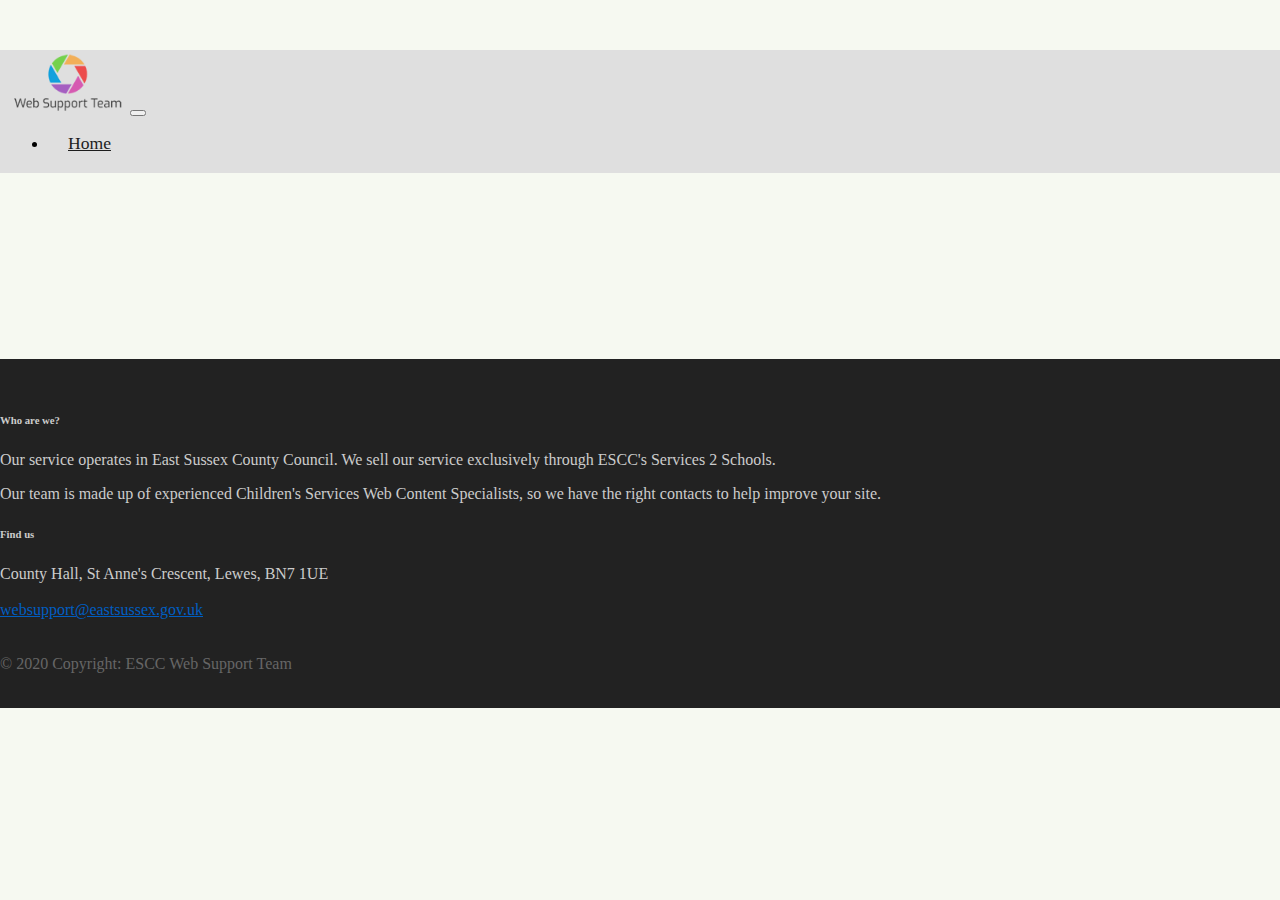
<file: questionnaire.html>
<!DOCTYPE html>
<html lang="en">

<head>
    <!-- Global site tag (gtag.js) - Google Analytics -->
    <script async type="text/plain" data-cookiescript="accepted" data-cookiecategory="performance" src="https://www.googletagmanager.com/gtag/js?id=UA-156706086-1"></script>
    <script>
        window.dataLayer = window.dataLayer || [];
        function gtag() {
          dataLayer.push(arguments);
        }
        gtag('js', new Date());

        gtag('config', 'UA-156706086-1');
    </script>
    <meta charset="UTF-8">
    <meta name="viewport" content="width=device-width,initial-scale=1.0">
    <title>Web Support Team Questionnaire | East Sussex County Council</title>
    <link rel="stylesheet" href="https://stackpath.bootstrapcdn.com/bootstrap/4.2.1/css/bootstrap.min.css"
        integrity="sha384-GJzZqFGwb1QTTN6wy59ffF1BuGJpLSa9DkKMp0DgiMDm4iYMj70gZWKYbI706tWS" crossorigin="anonymous">
    <link rel="stylesheet" type="text/css" href="main.css">
    <link rel="icon" type="image/x-icon" href="images/favicon.png" />
    <meta http-equiv="X-UA-Compatible" content="IE=edge" />

</head>

<body>

    <nav class="navbar fixed-top navbar-expand-md">
        <a href="https://getwebsupport.co.uk" class="navbar-brand"><img src="images/wst-logo.png" alt="Web Support Team logo"
                class="img-responsive"></a>
        <button class="navbar-toggler navbar-light" type="button" data-toggle="collapse" data-target="#main-navigation">
            <span class="navbar-toggler-icon"></span>
        </button>
        <div class="collapse navbar-collapse" id="main-navigation">
            <ul class="navbar-nav">
                <li class="nav-item">
                    <a class="nav-link" href="https://getwebsupport.co.uk">Home</a>
                </li>

            </ul>
        </div>
    </nav>

    <section class="py-5">
        <div class="embed-responsive embed-responsive-1by1">
            <iframe
                src="https://docs.google.com/forms/d/e/1FAIpQLSdblOIZokyqvfHbwFPbCeuhMLwKCsz8rxSr9BeKy19s12OjUQ/viewform?embedded=true"
                frameborder="0" marginheight="0" marginwidth="0">Loading…
            </iframe>
        </div>
    </section>

    <footer class="page-footer">
        <div class="container">
            <div class="row">
                <div class="col-lg-8 col-md-8 col-sm-12">
                    <h6 class="text-uppercase font-weight-bold">Who are we?</h6>
                    <p>Our service operates in East Sussex County Council. We sell our service exclusively through
                        ESCC's Services 2 Schools.</p>
                    <p>Our team is made up of experienced Children's Services Web Content Specialists, so we have the
                        right contacts to help improve your site.</p>
                </div>
                <div class="col-lg-4 col-md-4 col-sm-12">
                    <h6 class="text-uppercase font-weight-bold">Find us</h6>
                    <p>County Hall, St Anne's Crescent, Lewes, BN7 1UE
                        <br /><br /><a href="mailto:websupport@eastsussex.gov.uk">websupport@eastsussex.gov.uk</a></p>
                </div>
            </div>
            <div class="footer-copyright text-center">© 2020 Copyright: ESCC Web Support Team</div>
        </div>
    </footer>

    <script src="https://code.jquery.com/jquery-3.3.1.slim.min.js"
        integrity="sha384-q8i/X+965DzO0rT7abK41JStQIAqVgRVzpbzo5smXKp4YfRvH+8abtTE1Pi6jizo"
        crossorigin="anonymous"></script>
    <script src="https://cdnjs.cloudflare.com/ajax/libs/popper.js/1.14.6/umd/popper.min.js"
        integrity="sha384-wHAiFfRlMFy6i5SRaxvfOCifBUQy1xHdJ/yoi7FRNXMRBu5WHdZYu1hA6ZOblgut"
        crossorigin="anonymous"></script>
    <script src="https://stackpath.bootstrapcdn.com/bootstrap/4.2.1/js/bootstrap.min.js"
        integrity="sha384-B0UglyR+jN6CkvvICOB2joaf5I4l3gm9GU6Hc1og6Ls7i6U/mkkaduKaBhlAXv9k"
        crossorigin="anonymous"></script>
    <script src="main.js"></script>

<!--Start Cookie Script-->
<script type="text/javascript" charset="UTF-8" src="//cdn.cookie-script.com/s/cb9925073698d24f664ffc4752b92b2c.js"></script>
<!--End Cookie Script-->

</body>
</file>
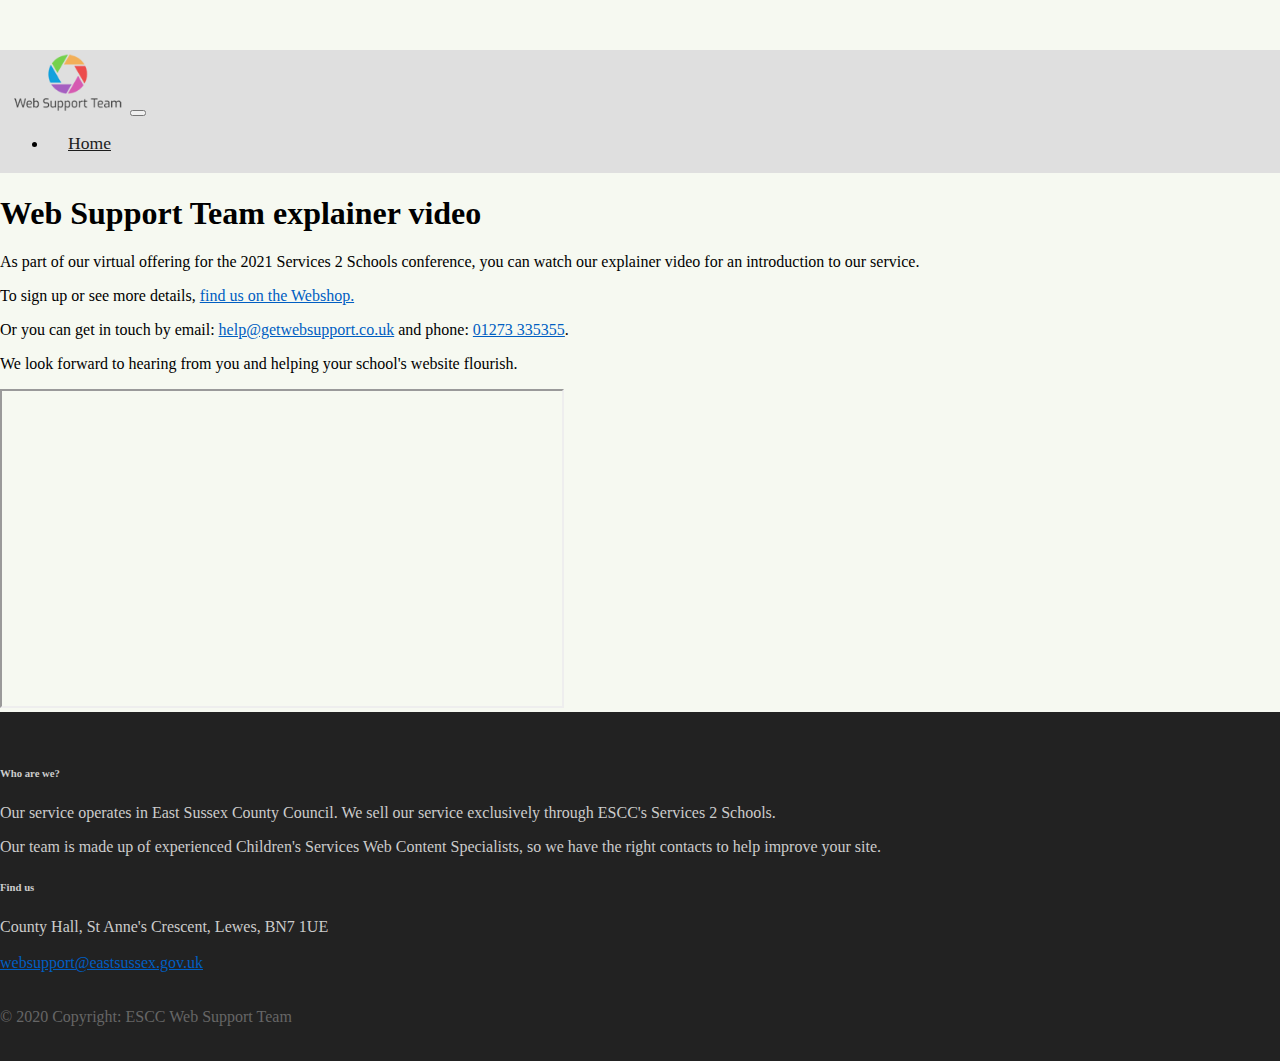
<file: video.html>
<!DOCTYPE html>
<html lang="en">

<head>
    <!-- Global site tag (gtag.js) - Google Analytics -->
    <script async src="https://www.googletagmanager.com/gtag/js?id=UA-156706086-1"></script>
    <script>
        window.dataLayer = window.dataLayer || [];
        function gtag() {
          dataLayer.push(arguments);
        }
        gtag('js', new Date());

        gtag('config', 'UA-156706086-1');
    </script>
    <meta charset="UTF-8">
    <meta name="viewport" content="width=device-width,initial-scale=1.0">
    <title>Explainer video | Web Support Team | East Sussex County Council</title>
    <link rel="stylesheet" href="https://stackpath.bootstrapcdn.com/bootstrap/4.2.1/css/bootstrap.min.css"
        integrity="sha384-GJzZqFGwb1QTTN6wy59ffF1BuGJpLSa9DkKMp0DgiMDm4iYMj70gZWKYbI706tWS" crossorigin="anonymous">
    <link rel="stylesheet" type="text/css" href="main.css">
    <link rel="icon" type="image/x-icon" href="images/favicon.png" />
    <meta http-equiv="X-UA-Compatible" content="IE=edge" />

</head>

<body>

    <nav class="navbar fixed-top navbar-expand-md">
        <a href="https://getwebsupport.co.uk" class="navbar-brand"><img src="images/wst-logo.png"
                alt="Web Support Team logo" class="img-responsive"></a>
        <button class="navbar-toggler navbar-light" type="button" data-toggle="collapse" data-target="#main-navigation">
            <span class="navbar-toggler-icon"></span>
        </button>
        <div class="collapse navbar-collapse" id="main-navigation">
            <ul class="navbar-nav">
                <li class="nav-item">
                    <a class="nav-link" href="https://getwebsupport.co.uk">Home</a>
                </li>

            </ul>
        </div>
    </nav>

    <section class="py-3 container">
        <div class="row">
        <div class="col-lg-8 col-sm-12 pt-md-5 pt-3">
                <h1>
                    Web Support Team explainer video
                </h1>

                <p>
                    As part of our virtual offering for the 2021 Services 2 Schools conference, you can watch our explainer video for an introduction to our service.
                </p>
                <p>
                    To sign up or see more details, <a href="https://www.services2schools.co.uk/services/5916">find us on the Webshop.</a>
                </p>
                <p>
                    Or you can get in touch by email: <a
                    href="mailto:help@getwebsupport.co.uk">help@getwebsupport.co.uk</a> and phone: <a href="tel:01273 335355">01273 335355</a>.
                </p>
                <p>
                    We look forward to hearing from you and helping your school's website flourish.
                </p>
                <div class="embed-responsive embed-responsive-16by9">
                    <iframe title="Accessibility regulations for online public services" width="560" height="315"
                        src="https://www.youtube-nocookie.com/embed/uYa6OHnAM5o"
                        allow="accelerometer; autoplay; clipboard-write; encrypted-media; gyroscope; picture-in-picture"
                        allowfullscreen></iframe>
                </div>
                <div class="addthis_inline_share_toolbox mt-3 d-flex justify-content-center"></div>
        </div>
        </div>
    </section>

    <footer class="page-footer">
        <div class="container">
            <div class="row">
                <div class="col-lg-8 col-md-8 col-sm-12">
                    <h6 class="text-uppercase font-weight-bold">Who are we?</h6>
                    <p>Our service operates in East Sussex County Council. We sell our service exclusively through
                        ESCC's Services 2 Schools.</p>
                    <p>Our team is made up of experienced Children's Services Web Content Specialists, so we have the
                        right contacts to help improve your site.</p>
                </div>
                <div class="col-lg-4 col-md-4 col-sm-12">
                    <h6 class="text-uppercase font-weight-bold">Find us</h6>
                    <p>County Hall, St Anne's Crescent, Lewes, BN7 1UE
                        <br /><br /><a href="mailto:websupport@eastsussex.gov.uk">websupport@eastsussex.gov.uk</a></p>
                </div>
            </div>
            <div class="footer-copyright text-center">© 2020 Copyright: ESCC Web Support Team</div>
        </div>
    </footer>

    <script src="https://code.jquery.com/jquery-3.3.1.slim.min.js"
        integrity="sha384-q8i/X+965DzO0rT7abK41JStQIAqVgRVzpbzo5smXKp4YfRvH+8abtTE1Pi6jizo"
        crossorigin="anonymous"></script>
    <script src="https://cdnjs.cloudflare.com/ajax/libs/popper.js/1.14.6/umd/popper.min.js"
        integrity="sha384-wHAiFfRlMFy6i5SRaxvfOCifBUQy1xHdJ/yoi7FRNXMRBu5WHdZYu1hA6ZOblgut"
        crossorigin="anonymous"></script>
    <script src="https://stackpath.bootstrapcdn.com/bootstrap/4.2.1/js/bootstrap.min.js"
        integrity="sha384-B0UglyR+jN6CkvvICOB2joaf5I4l3gm9GU6Hc1og6Ls7i6U/mkkaduKaBhlAXv9k"
        crossorigin="anonymous"></script>
    <script src="main.js"></script>

    <!--Start Cookie Script-->
    <script type="text/javascript" charset="UTF-8"
        src="//cdn.cookie-script.com/s/cb9925073698d24f664ffc4752b92b2c.js"></script>
    <!--End Cookie Script-->
    <script type="text/javascript" src="//s7.addthis.com/js/300/addthis_widget.js#pubid=ra-5f68c97172a1bcac"></script>

</body>
</file>
<file: main.css>
body {
  padding: 50px 0 0 0;
  margin: 0;
  background: #f6f9f1;
}

html {
  scroll-behavior: smooth;
}

/*--- navigation bar ---*/

.navbar {
  background: rgb(223, 223, 223);
  padding: 0.2rem 0.5rem;
}

.navbar-nav li a {
  transition: 0.4s;
  border-radius: 30px;
  padding: 5px 15px;
  margin: 5px 0 0 5px;
}

.nav-link, .navbar-brand {
  color: rgb(29, 29, 29);
  cursor: pointer;
}

.navbar-brand img {
  max-height: 60px;
}

.nav-link {
  font-size: 1.1rem;
  margin-right: 1em !important;
}

.navbar-brand:focus, .navbar-brand:hover {
  color: rgb(184, 182, 182);
}

.nav-link:hover {
  color: #14a9ff;
  /* background-color: rgb(72, 72, 72); */
}

.navbar-collapse {
  justify-content: flex-end;
}

/* .img-responsive {
  max-width: 100%;
  height: auto;
  display: block;
} */

/* --- header section ---*/

.header {
  background-image: url("images/web-support.jpg");
  background-size: cover;
  background-position: center;
  background-attachment: fixed;
  position: relative;
  /* opacity: 70%; */
}

@media screen and (max-device-width: 1024px) {
  .header {
    background-attachment: initial;
  }
}

.overlay {
  position: absolute;
  min-height: 100%;
  min-width: 100%;
  left: 0;
  top: 0;
  background: rgba(46, 46, 46, 0.7);
}

.description {
  left: 50%;
  position: absolute;
  top: 55%;
  transform: translate(-50%, -55%);
  text-align: center;
}

.description h1 {
  color: #14a9ff;
  /* display: inline-flex;
  padding: 4px;
  background-color: rgba(34, 33, 33, 0.6); */
}

.description p {
  color: #fff;
  font-size: 1.3rem;
  line-height: 1.5;
}

.description button {
  border: 1px solid #14a9ff;
  background: #14a9ff;
  border-radius: 0.5em;
  color: #fff;
}

.description button:hover {
  transition: 0.6s;
  border: 1px solid #138bd0;
  background: #138bd0;
  color: #fff;
}

/*--- features ---*/

.features {
  margin: 4em auto;
  padding: 1em;
  position: relative;
}

.feature-title {
  color: #333;
  font-size: 1.3rem;
  font-weight: 700;
  margin-bottom: 20px;
  text-transform: uppercase;
}

.features img {
  -webkit-box-shadow: 1px 1px 4px rgba(0, 0, 0, 0.4);
  -moz-box-shadow: 1px 1px 4px rgba(0, 0, 0, 0.4);
  box-shadow: 1px 1px 4px rgba(0, 0, 0, 0.4);
  margin-bottom: 16px;
}

/*--- pricing section ---*/

section.pricing {
  background: #14a9ff;
  background: linear-gradient(to right, #0062e6, #33aeff);
}

.pt-5, .py-5 {
  padding-top: 2rem !important;
}

.pricing .card {
  border: none;
  border-radius: 1rem;
  transition: all 0.2s;
  box-shadow: 0 0.5rem 1rem 0 rgba(0, 0, 0, 0.1);
}

.pricing hr {
  margin: 1.5rem 0;
}

.pricing .card-title {
  margin: 0.5rem 0;
  font-size: 0.9rem;
  letter-spacing: 0.1rem;
  font-weight: bold;
}

.pricing .card-price {
  font-size: 3rem;
  margin: 0;
}

.pricing .card-price .period {
  font-size: 0.8rem;
}

.pricing ul li {
  margin-bottom: 1rem;
}

.pricing .text-muted {
  opacity: 0.7;
}

.pricing .btn {
  font-size: 80%;
  border-radius: 5rem;
  letter-spacing: 0.1rem;
  font-weight: bold;
  padding: 1rem;
  opacity: 0.7;
  transition: all 0.2s;
}

.card .card-body .text-muted {
  text-decoration: line-through;
}

/* Hover Effects on pricing Cards */

@media (min-width: 992px) {
  .pricing .card:hover {
    margin-top: -0.25rem;
    margin-bottom: 0.25rem;
    box-shadow: 0 0.5rem 1rem 0 rgba(0, 0, 0, 0.3);
  }
  .pricing .card:hover .btn {
    opacity: 1;
  }
}

/* team cards */

section.team {
  background-color: rgb(223, 223, 223);
}

.team .card {
  border: none;
  border-radius: 1rem;
  transition: all 0.2s;
  box-shadow: 0 0.5rem 1rem 0 rgba(0, 0, 0, 0.1);
}

.card-img-top {
  flex-shrink: 0;
}

@media (min-width: 992px) {
  .team .card:hover {
    margin-top: -0.25rem;
    margin-bottom: 0.25rem;
    box-shadow: 0 0.5rem 1rem 0 rgba(0, 0, 0, 0.3);
  }
  .team .card:hover .btn {
    opacity: 1;
  }
}

.introduction p {
  color: rgb(94, 92, 92);
  font-size: 1.2rem;
  line-height: 1.5;
  padding-bottom: 0.5rem;
}

/* --- form --- */

section.form {
  background: rgb(223, 223, 223);
}

.form .form-control, .form input {
  border-radius: 10px;
}

.form .btn {
  background-color: #03d53e;
  border: 1px solid #03d53e;
  color: #000;
  margin-top: 20px;
}

.form .btn:hover {
  transition: 0.6s;
  background-color: #03b837;
  border: 1px solid #00ae31;
}

.form label {
  font-weight: 300;
}

/*--- general ---*/

.heading-center {
  padding-bottom: 2rem;
}

a {
color: #005EC2;
text-decoration: underline;
}

:target {
  display: block;
  position: relative;
  top: -75px;
  visibility: hidden;
}

/*--- Footer ---*/

.page-footer {
  background-color: #222;
  color: #ccc;
  padding: 30px 0 15px;
}

.footer-copyright {
  color: #666;
  padding: 20px 0;
}

@media (max-width: 575.98px) {
  :target {
    display: block;
    position: relative;
    top: -60px;
    visibility: hidden;
  }
  .navbar-brand img {
    max-height: 45px;
  }
  .nav-link {
    font-size: 0.9rem;
  }
  .description {
    left: 0;
    padding: 0 15px;
    position: absolute;
    top: 20%;
    transform: none;
    text-align: center;
  }
  .description h1 {
    font-size: 2em;
  }
  .description p {
    font-size: 1.2rem;
  }
  .features {
    margin: 0;
  }
  /* .page-footer, .footer-copyright {
    padding: 0;
  } */
}
</file>
